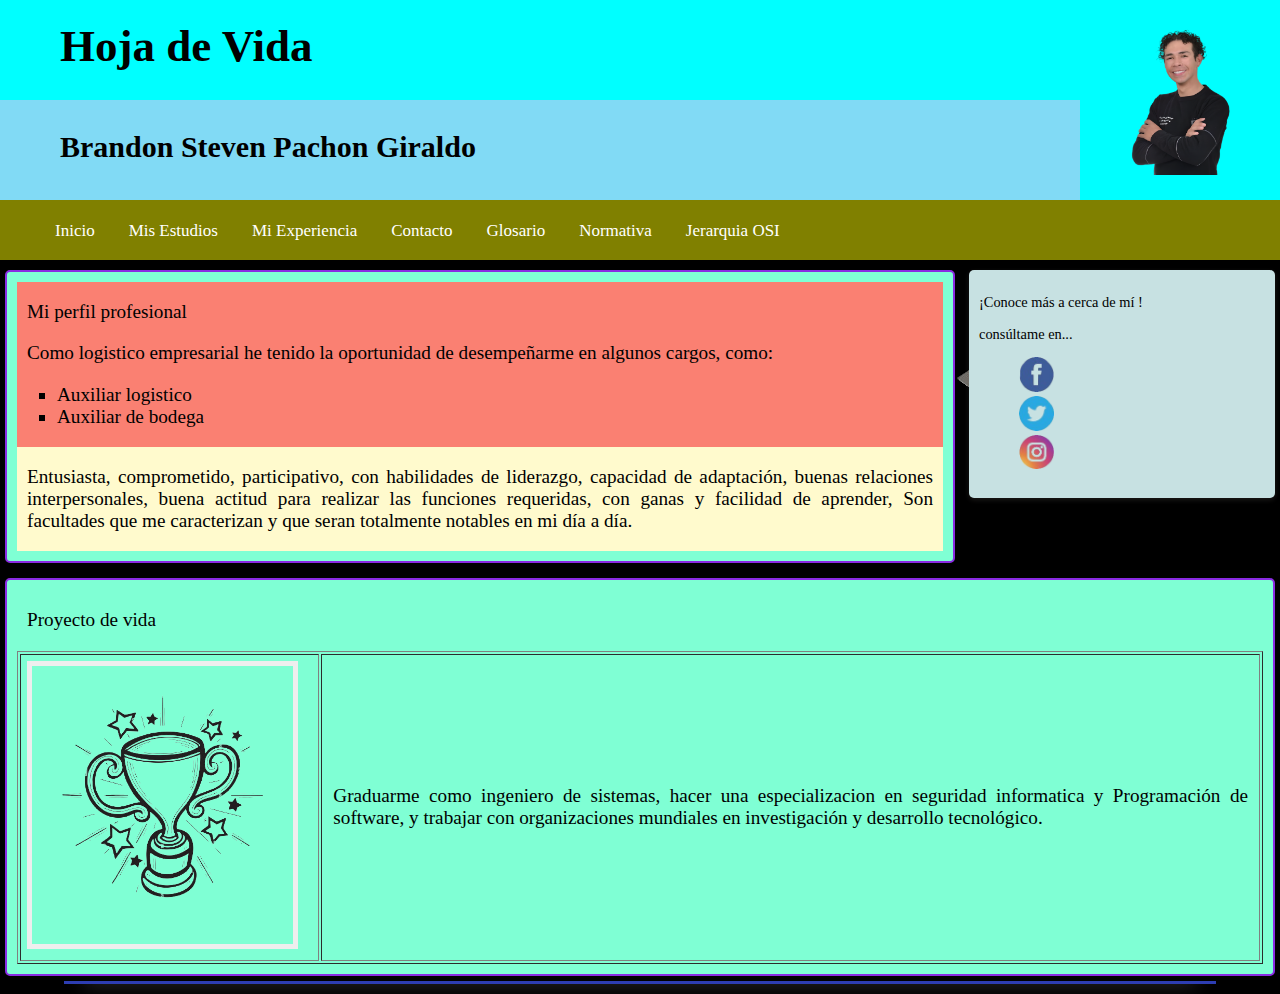
<file: index.html>
<!--   Parámetros de configuración de la página web  HTML -->
<!DOCTYPE html>
<html lang="es">
	<head>
	   <title>Mi hoja de vida</title>		
	   <PageMap>   
    		<DataObject type="thumbnail">
      		<Attribute name="src" value="imagenes/zyro-image.png"/>		
      		<Attribute name="width" value="100"/>
      		<Attribute name="height" value="100"/>
    		</DataObject>
  	 </PageMap>	
	   <meta name="description" content="Hoja de vida de Brandon Steven Pachon Giraldo; tecnico en logistica empresarial" />
	   <meta charset="utf-8">
	   <link rel="icon" href="imagenes/pulpo_logo_sinfondo.png" type="image/png" sizes="20x20">
	   <link rel="stylesheet" type="text/css" href="css/style.css">
	</head>

  <!--  Aquí inicia la definición de la Estructura general o CUERPO de la página WEB -->
	<body>
	  <header>
        <figure id="foto_hv">
        <img src="imagenes/zyro-image.png"
        alt="Foto HV"
        title="Foto Brandon" height="150">
        </figure>

		<div id="titulo"> <!-- sector para el título HV -->
			<p>Hoja de Vida</p>
		</div>

		<div id="subtitulo"> <!-- sector para el subtítulo HV -->
			<p>Brandon Steven Pachon Giraldo</p>
		</div>

	  </header>
	  <nav> <!-- Aquí empieza la definición del menú de navegación -->
		<ul>
			<li><a id="inicio"; href="index.html">Inicio</a></li>
			<li><a href="misestudios.html">Mis Estudios</a></li>
			<li><a href="miexperiencia.html">Mi Experiencia</a></li>
			<li><a id="contacto"; href="contacto.html">Contacto</a></li>
      <li><a href="index_1.html">Glosario</a></li>
      <li><a href="tabla HTML1.2.htm">Normativa</a></li>
      <li><a href="index_jerarquia.html">Jerarquia OSI</a></li>
		</ul>
	  </nav>
    <!-- Aquí inicia el código que estructura el CUERPO PRINCIPAL este MODULO del sistema -->

    <main>    <!-- definimos los contenidos agrupados en la etiqueta <main> -->
                   
      <section id="section_perfil"> <!-- definimos secciones de contenidos (LADO IZQUIERDO) -->
        <article id="article1"><p id="Tit_Articulo">Mi perfil profesional</p>
          <p>Como logistico empresarial he tenido la oportunidad de desempeñarme en algunos cargos, como:</p>    		
          <ul>
            <li>Auxiliar logistico</li>
            <li>Auxiliar de bodega</li>       	
          </ul>		
        </article>              
        <article id="article2">
          <p>Entusiasta, comprometido, participativo, con habilidades de liderazgo, capacidad de adaptación, buenas relaciones interpersonales, buena actitud para realizar las funciones requeridas, con ganas y facilidad de aprender, Son facultades que me caracterizan y que seran totalmente notables en mi día a día.</p>
        </article>
      </section>  <!-- Aquí termina la 1a. sección de contenidos (2 artículos) -->
        
      <aside>      <!-- definimos el bloque del LADO DERECHO -->
        <!-- Aquí mostramos el menú de redes sociales. Se incluyen los íconos y links cada red -->
        <img src="imagenes/arrow-sinfondo.png" alt="" id="arrow">
        <p>¡Conoce más a cerca de mí !</p>
        <p>consúltame en... </p>          
        <ul>
          <li><a href="http://www.facebook.com"> 
            <img src="imagenes/facebook_sinfondo.png" alt="ícono Facebook" title="mi perfil en Facebook"></a></li>

          <li><a href="http://www.twitter.com"> 
            <img src="imagenes/Twitter_sinfondo.png" alt="ícono Twitter" title="mi perfil en Twitter"></a></li>

          <li><a href="http://www.instagram.com"> 
            <img src="imagenes/Instagram_sinfondo.png" alt="ícono instagram" title="mi perfil en instagram"></a></li>  
        </ul>      	
      </aside> <!-- Aquí terminan los comonentes del sector lateral -->

      <section id="section_mi_proyecto"> <!-- Aquí definimos la segunda sección de contenidos -->
        <article>
          <p>Proyecto de vida</p>
          <table border="1">
            <tr>
              <td>				
                <img id="ImgMiProyecto1" src="imagenes/ganador-sinfondo.png" alt="miProyecto.jpg" title="Mi Proyecto">
                <br>
              </td>
              <td><p>Graduarme como ingeniero de sistemas, hacer una especializacion en seguridad informatica y Programación de software, y trabajar con organizaciones mundiales en investigación y desarrollo tecnológico.</p>
              </td>
            </tr>
          </table>
        </article>
      </section>

	  </main>  <!-- Aquí termina la definición del cuerpo principal del módulo funcional -->

 
      <footer>   <!-- Aquí empieza la definición del pie de página -->
	    <hr id="lineaFooter">
	  </footer>

	</body>
</html>
</file>
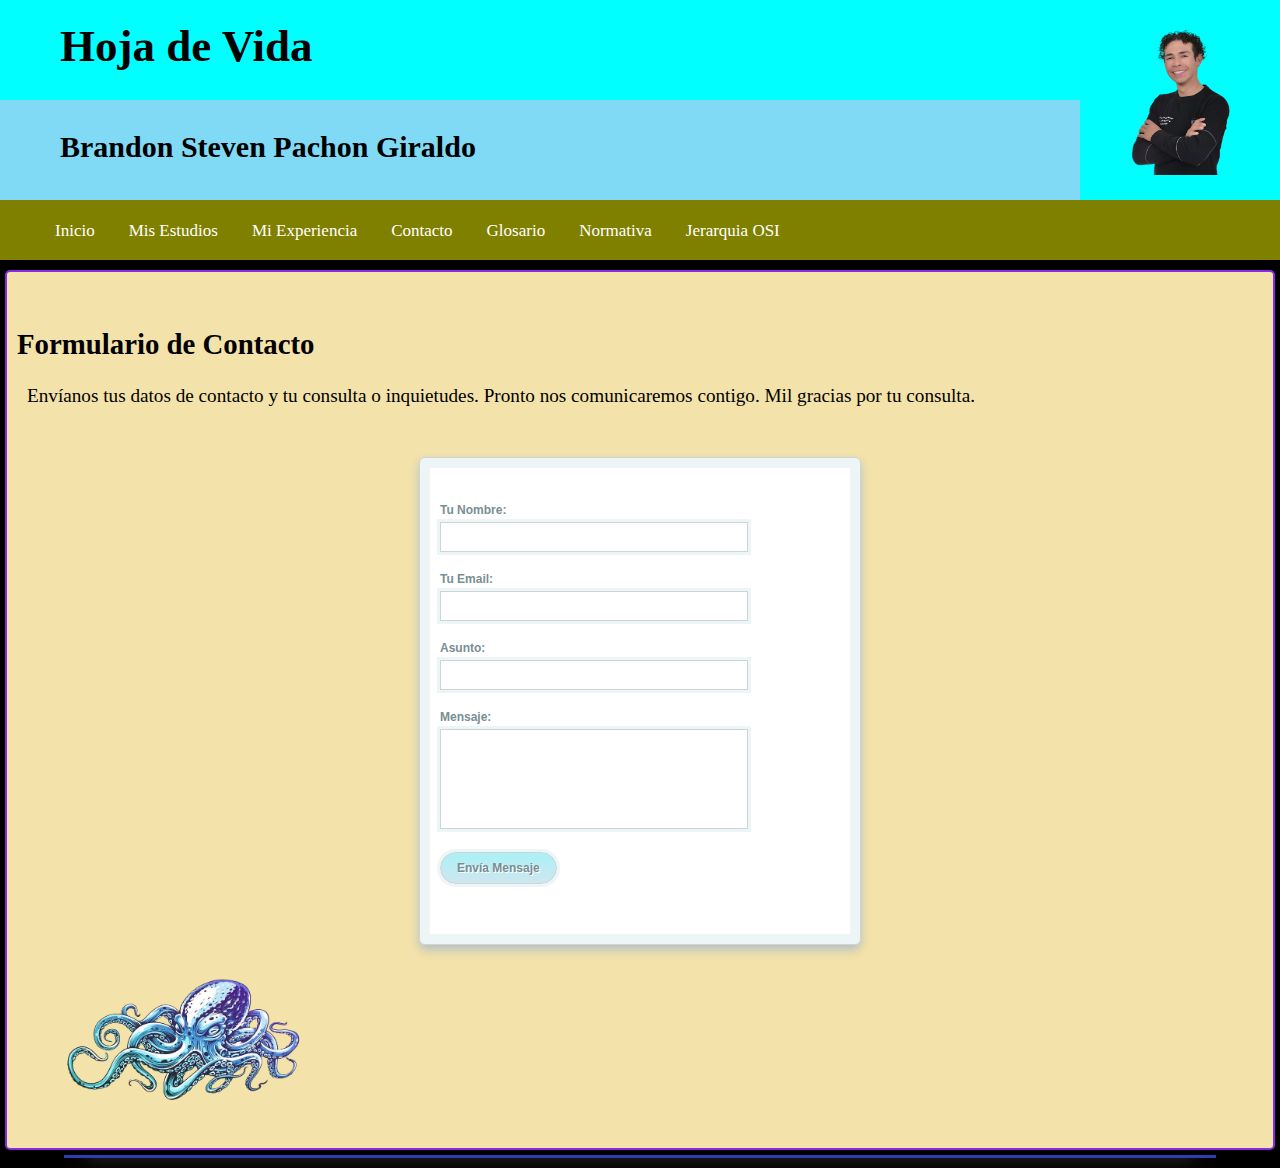
<file: contacto.html>
<!--   Parámetros de configuración de la página web  HTML -->
<!DOCTYPE html>
<html lang="es">
	<head>
	   <title>Mi hoja de vida</title>		
	   <PageMap>   
    		<DataObject type="thumbnail">
      		<Attribute name="src" value="imagenes/zyro-image.png"/>		
      		<Attribute name="width" value="100"/>
      		<Attribute name="height" value="100"/>
    		</DataObject>
  	 </PageMap>	
	   <meta name="description" content="Hoja de vida de Brandon Steven Pachon Giraldo; tecnico en logistica empresarial" />
	   <meta charset="utf-8">
	   <link rel="icon" href="imagenes/pulpo_logo_sinfondo.png" type="image/png" sizes="20x20">
	   <link rel="stylesheet" type="text/css" href="css/style.css">
	</head>

  <!--  Aquí inicia la definición de la Estructura general o CUERPO de la página WEB -->
	<body>
	  <header>
        <figure id="foto_hv">
        <img src="imagenes/zyro-image.png"
        alt="Foto HV"
        title="Foto Brandon" height="150">
        </figure>

		<div id="titulo"> <!-- sector para el título HV -->
			<p>Hoja de Vida</p>
		</div>

		<div id="subtitulo"> <!-- sector para el subtítulo HV -->
			<p>Brandon Steven Pachon Giraldo</p>
		</div>

	  </header>
	  <nav> <!-- Aquí empieza la definición del menú de navegación -->
		<ul>
			<li><a id="inicio"; href="index.html">Inicio</a></li>
			<li><a href="misestudios.html">Mis Estudios</a></li>
			<li><a href="miexperiencia.html">Mi Experiencia</a></li>
			<li><a id="contacto"; href="contacto.html">Contacto</a></li>
      <li><a href="index_1.html">Glosario</a></li>
      <li><a href="tabla HTML1.2.htm">Normativa</a></li>
      <li><a href="index_jerarquia.html">Jerarquia OSI</a></li>
		</ul>
	  </nav>
    <!-- Aquí inicia el código que estructura el CUERPO PRINCIPAL este MODULO del sistema -->

    <main>   <!-- definimos los contenidos agrupados en la etiqueta <main> -->

      <section id="section_contacto"> 
        <br><h2>Formulario de Contacto</h2>
        <!-- iniciamos definición del formulario con las celdas para ingreso de datos -->
        <p>Envíanos tus datos de contacto y tu consulta o inquietudes. Pronto nos comunicaremos contigo. Mil gracias por tu consulta.</p> 

        <form id='formulario_contacto' class='contacto'>
          <div><label>Tu Nombre:</label>
              <input type='text' value=''></div>
          <div><label>Tu Email:</label>
              <input type='text' value=''></div>
          <div><label>Asunto:</label>
              <input type='text' value=''></div>
          <div><label>Mensaje:</label>
              <textarea rows='6'></textarea></div>
          <div><input type='submit' value='Envía Mensaje'></div>
        </form>

        <figure>
          <img src="imagenes/pulpo_logo_sinfondo.png"  alt="i don´t know speak english"  title="We will wait for you" height="150">
	    </figure>        

      </section>

    </main> <!--   Aquí termina la definición del cuerpo principal del módulo funcional -->

 
      <footer>   <!-- Aquí empieza la definición del pie de página -->
        <hr id="lineaFooter">
      </footer>

    </main>  <!-- Aquí termina la definición del cuerpo principal del módulo funcional-->

	</body>
</html>
</file>
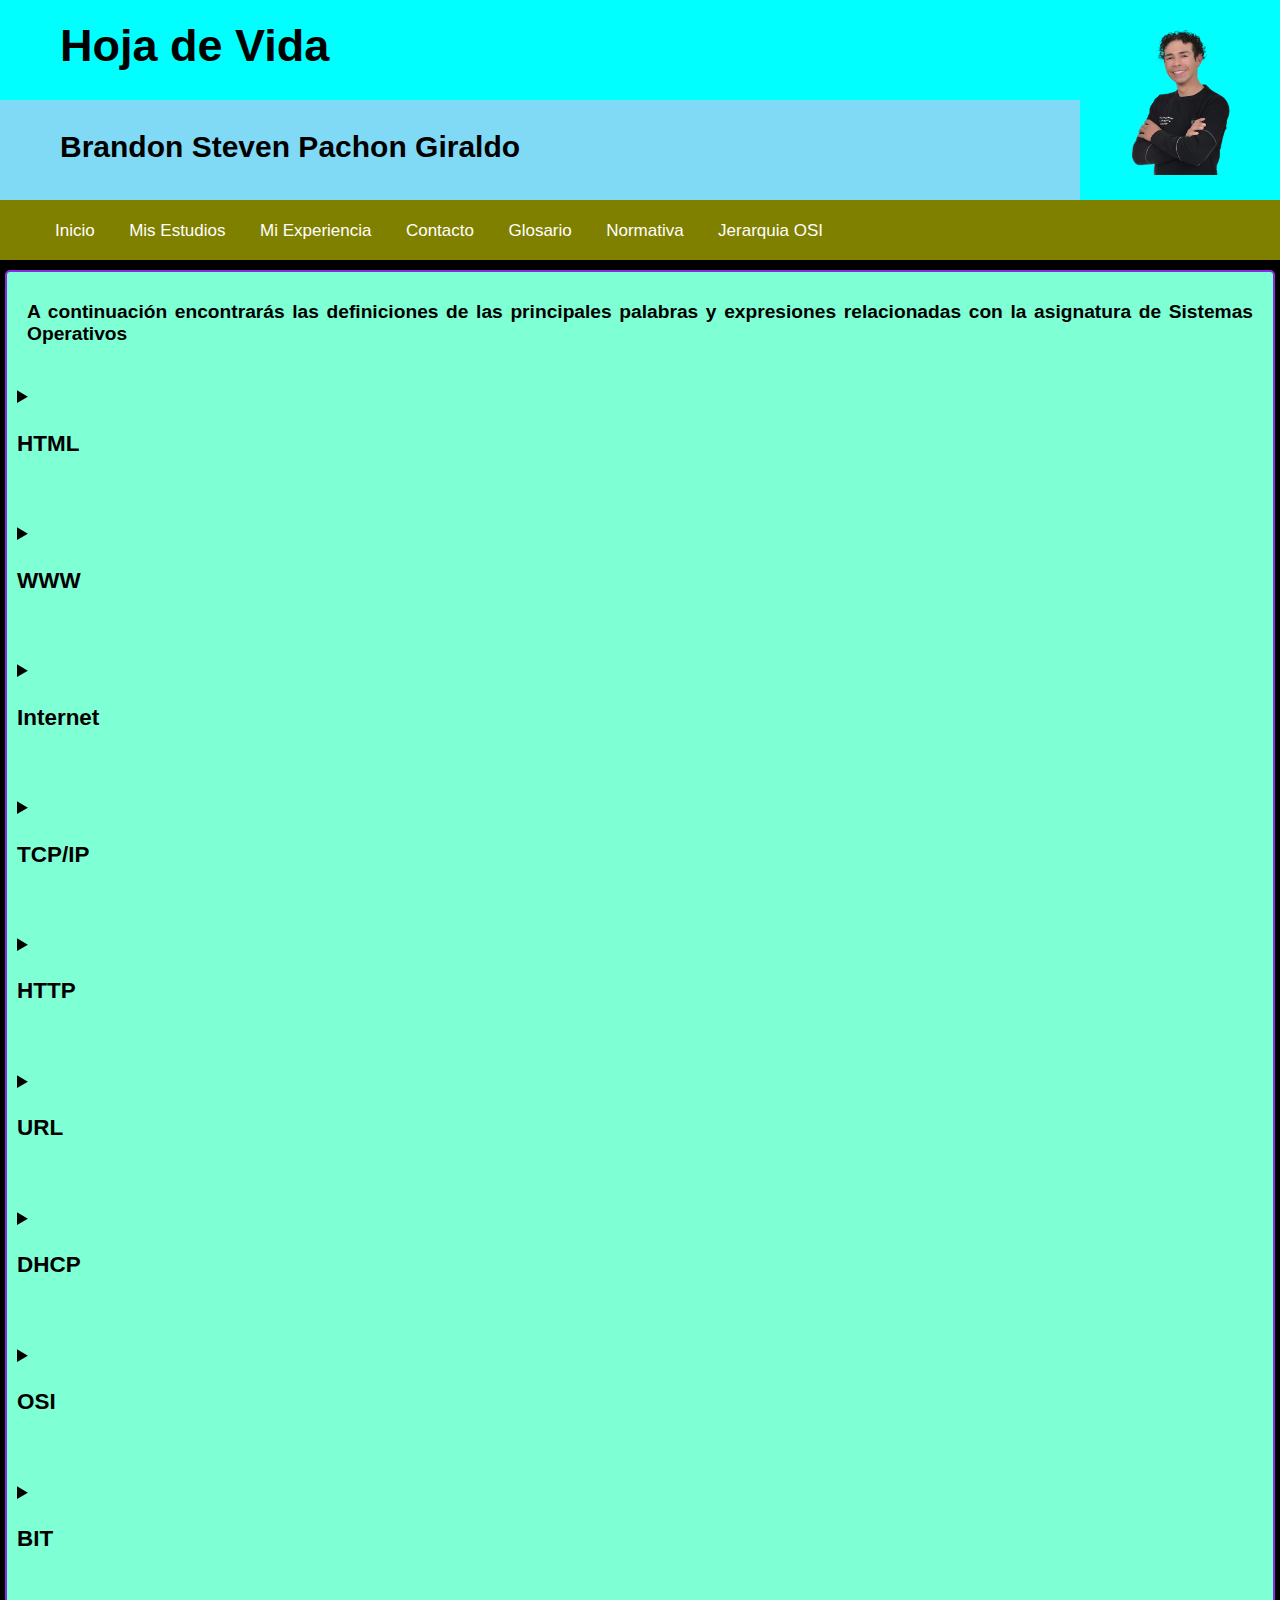
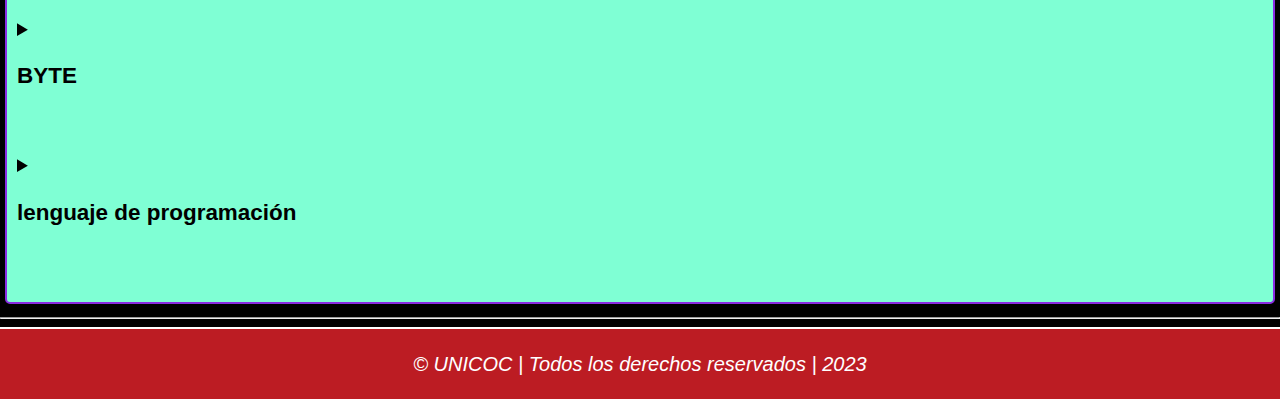
<file: index_1.html>
<!--   Parámetros de configuración de la página web  HTML -->
<!DOCTYPE html>
<html lang="es">
	<head>
	   <title>Mi hoja de vida</title>		
	   <PageMap>   
    		<DataObject type="thumbnail">
      		<Attribute name="src" value="imagenes/zyro-image.png"/>		
      		<Attribute name="width" value="100"/>
      		<Attribute name="height" value="100"/>
    		</DataObject>
  	 </PageMap>	
	   <meta name="description" content="Hoja de vida de Brandon Steven Pachon Giraldo; tecnico en logistica empresarial" />
	   <meta charset="utf-8">
	   <link rel="icon" href="imagenes/pulpo_logo_sinfondo.png" type="image/png" sizes="20x20">
	   <link rel="stylesheet" type="text/css" href="css/style.css">
	</head>

  <!--  Aquí inicia la definición de la Estructura general o CUERPO de la página WEB -->
	<body>
	  <header>
        <figure id="foto_hv">
        <img src="imagenes/zyro-image.png"
        alt="Foto HV"
        title="Foto Brandon" height="150">
        </figure>

		<div id="titulo"> <!-- sector para el título HV -->
			<p>Hoja de Vida</p>
		</div>

		<div id="subtitulo"> <!-- sector para el subtítulo HV -->
			<p>Brandon Steven Pachon Giraldo</p>
		</div>

	  </header>
	  <nav> <!-- Aquí empieza la definición del menú de navegación -->
		<ul>
			<li><a id="inicio"; href="index.html">Inicio</a></li>
			<li><a href="misestudios.html">Mis Estudios</a></li>
			<li><a href="miexperiencia.html">Mi Experiencia</a></li>
			<li><a id="contacto"; href="contacto.html">Contacto</a></li>
               <li><a href="index_1.html">Glosario</a></li>
               <li><a href="tabla HTML1.2.htm">Normativa</a></li>
               <li><a href="index_jerarquia.html">Jerarquia OSI</a></li>
		</ul>
	  </nav>
<head>
  <link rel="stylesheet" href="css/estilos.css">
</head>

<body bgcolor="#33FFFF">

<main>
     <section>
        <p><b>A continuación encontrarás las definiciones de las principales palabras y expresiones relacionadas con la asignatura de Sistemas Operativos</b></p>
        <br>
        <details>
            <summary>
                 <h3>HTML</h3>
            </summary>
            <article>
 
                 <p>HyperText Markup Language (lenguaje de marcado de hipertexto), hace referencia al lenguaje de marcado para la elaboración de páginas web. Es un estándar que sirve de referencia del software que conecta con la elaboración de páginas web en sus diferentes versiones, define una estructura básica y un código (denominado código HTML) para la definición de contenido de una página web, como texto, imágenes, videos, juegos, entre otros.</p> 
    
            </article>
        </details>
        <br><br>

        <details>
            <summary>
               <h3>WWW</h3>
          </summary>
            <article>
 
                 <p>World Wide Web (red informática mundial) es un sistema que funciona a través de internet, por el cual se pueden transmitir diversos tipos de datos a través del Protocolo de Transferencia de Hipertextos o HTTP, que son los enlaces de la página web.</p> 

            </article>
        </details>     
   
        <br><br>
        <details>
            <summary>
               <h3>Internet</h3>
            </summary>
            <article>
 
                 <p>es un conjunto descentralizado de redes de comunicaciones interconectadas, que utilizan la familia de protocolos TCP/IP, lo cual garantiza que las redes físicas heterogéneas que la componen constituyen una red lógica única de alcance mundial. Sus orígenes se remontan a 1969, cuando se estableció la primera conexión de computadoras, conocida como ARPANET, entre tres universidades en California</p> 
    
            </article>
        </details>           
        <br><br>

        <details>
            <summary>
               <h3>TCP/IP</h3>
            </summary>
            <article>
 
                 <pLa familia de protocolos de internet o pila de protocolos de Internet es un conjunto constituido por los protocolos de red clave que componen la arquitectura de internet y que permiten la comunicación efectiva y la transmisión de datos entre computadoras.</p> 
    
            </article>
        </details>        
        <br><br>

        <details>
            <summary>
               <h3>HTTP</h3>
            </summary>
            <article>
 
                 <p>(Hypertext Transfer Protocol) es el protocolo de comunicación que permite las transferencias de información a través de archivos (XML, HTML…) en la World Wide Web.</p> 
    
            </article>
        </details>           
        <br><br>

        <details>
          <summary>
               <h3>URL</h3>
          </summary>
          <article>

               <p>(Uniform Resource Locator) es un identificador de recursos uniforme (Uniform Resource Identifier, URI) cuyos recursos referidos pueden cambiar, esto es, la dirección puede apuntar a recursos variables en el tiempo. Están formados por una secuencia de caracteres de acuerdo con un formato modélico y estándar que designa recursos en una red como, por ejemplo, Internet.</p>

          </article>
        </details>
        <br><br>

        <details>
          <summary>
               <h3>DHCP</h3>
          </summary>
          <article>

               <p>(Dynamic Host Configuration Protocol), desarrollado a partir de 1985 como extensión de BOOTP, es un protocolo de red de tipo cliente/servidor mediante el cual un servidor DHCP asigna dinámicamente una dirección IP y otros parámetros de configuración de red a cada dispositivo en una red para que puedan comunicarse con otras redes IP. Este servidor posee una lista de direcciones IP dinámicas y las va asignando a los clientes conforme estas van quedando libres, sabiendo en todo momento quién ha estado en posesión de esa IP, cuánto tiempo la ha tenido y a quién se la ha asignado después. Así los clientes de una red IP pueden conseguir sus parámetros de configuración automáticamente.</p>

          </article>
        </details>
        <br><br>

        <details>
          <summary>
               <h3>OSI</h3>
          </summary>
          <article>

               <p>(Open Systems Interconnection),  es un modelo conceptual creado por la Organización Internacional para la Estandarización, el cual permite que diversos sistemas de comunicación se conecten usando protocolos estándar. En otras palabras, el OSI proporciona un estándar para que distintos sistemas de equipos puedan comunicarse entre sí.</p>

          </article>
        </details>
        <br><br>

        <details>
          <summary>
               <h3>BIT</h3>
          </summary>
          <article>

               <p>el bit corresponde a un dígito del sistema de numeración binario y representa la unidad mínima de información. El término es un acrónimo de binary digit (dígito binario; en menor medida llamado bitio). La capacidad de almacenamiento de una memoria digital también se mide en bits, pues esta palabra tiene varias acepciones.</p>

          </article>
        </details>
        <br><br>


        <details>
          <summary>
               <h3>BYTE</h3>
          </summary>
          <article>

               <p> es la unidad de información de base utilizada en computación y en telecomunicaciones, y está compuesta por un conjunto ordenado de ocho bits. La unidad byte no tiene símbolo establecido internacionalmente, aunque en países anglosajones es frecuente representarlo como B, mientras que en los países francófonos con frecuencia se utiliza o (de octeto).</p>

          </article>
        </details>
        <br><br>


        <details>
          <summary>
               <h3>lenguaje de programación</h3>
          </summary>
          <article>

               <p>proporciona a una persona, en este caso el programador, la capacidad y habilidad de escribir (o programar) una serie de instrucciones o secuencias de órdenes en forma de algoritmos con el fin de controlar el comportamiento físico o lógico de un sistema informático, para que de esa manera se puedan obtener diversas clases de datos o ejecutar determinadas tareas. A todo este conjunto de órdenes escritas mediante un lenguaje de programación se le denomina programa informático</p>

          </article>
        </details>
        <br><br>



     </section>    
     <hr>
</main>

<footer>
   <div class="footer-text">
	<p>&copy; UNICOC  | Todos los derechos reservados | 2023 </p>
   </div>

</footer>


</body>
</html>
</file>
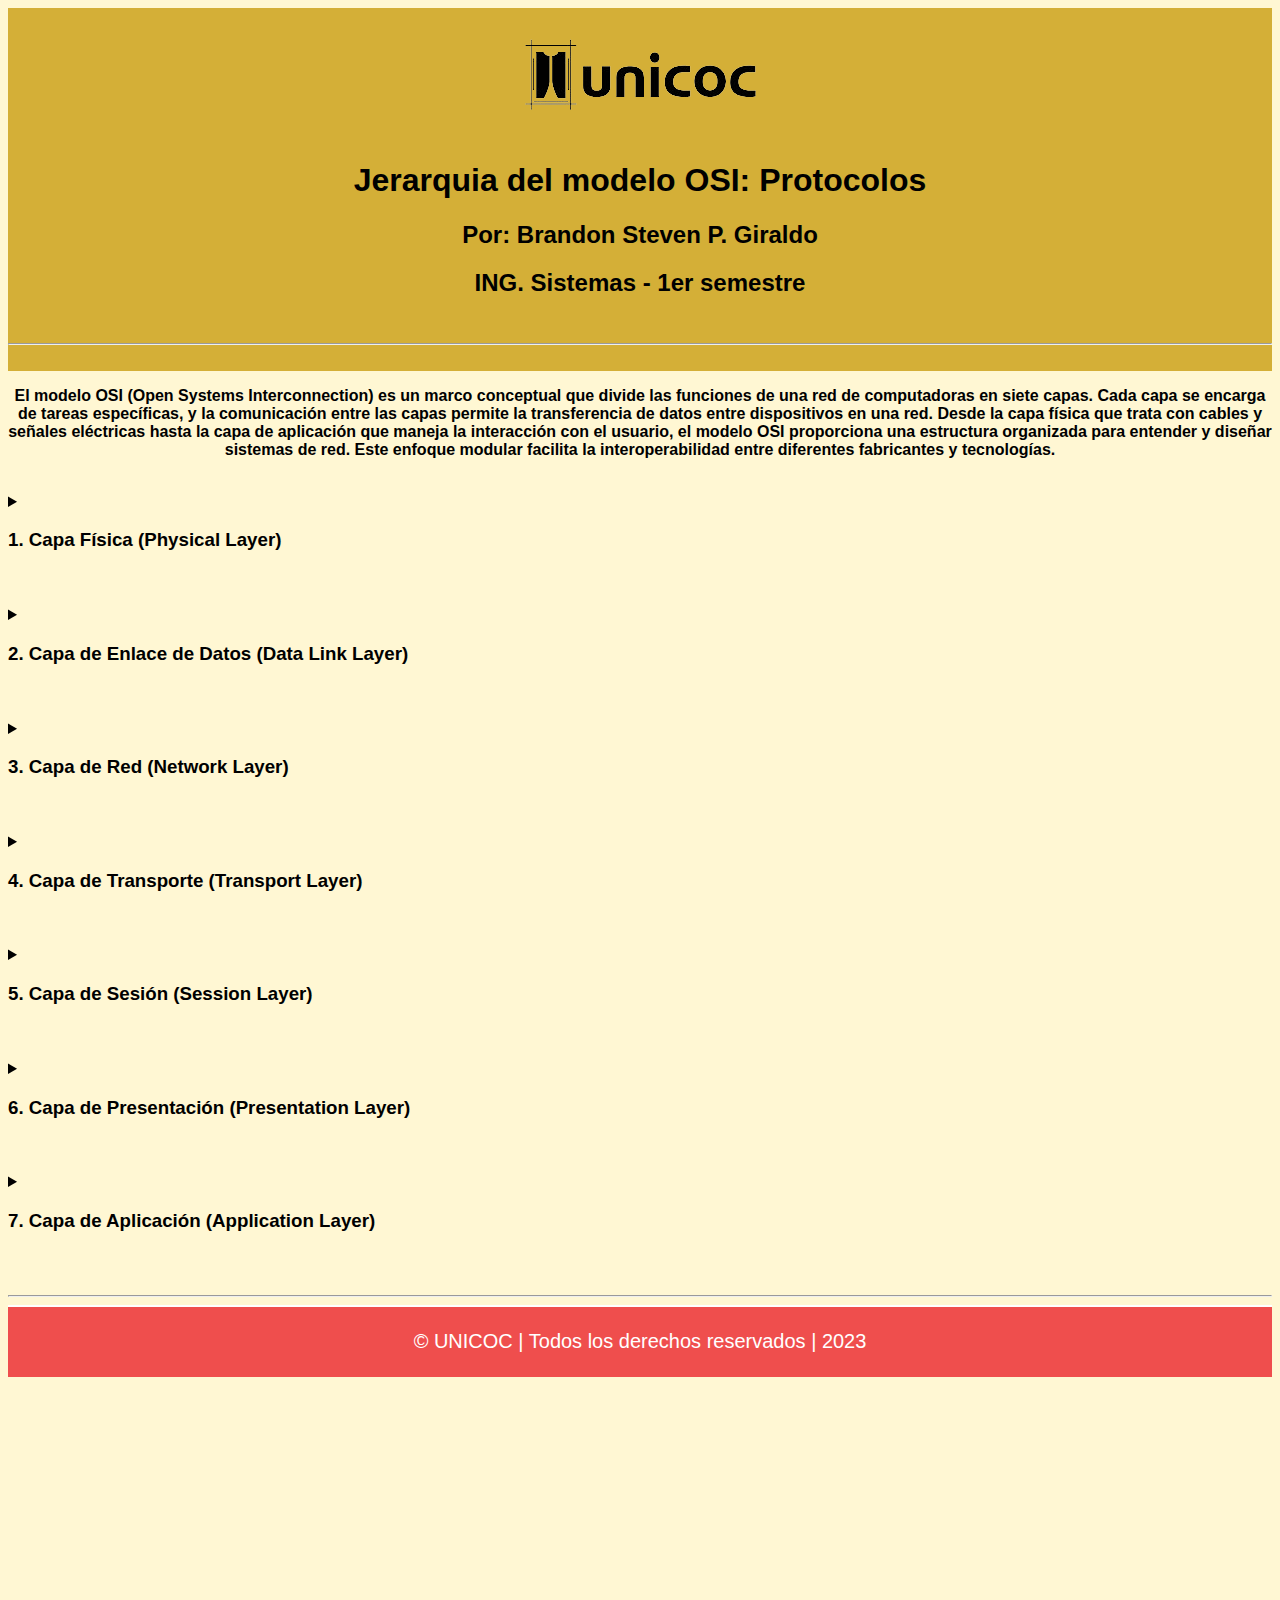
<file: index_jerarquia.html>
<!----- Inciamos nuestro primer cógigo HTML de nuestro grlosario personal, con una actividad muy interesante  -->
<html lang="es">
<head>
  <meta name="viewport" content="width=device-width, initial-scale=1.0"> 

  <meta content="text/html; charset=utf-8" http-equiv="content-type">
  <meta name="description" content="Pagina WEB de mi glosario personal, correspondiente a la asignatura de Sistemas Operativos, ingeniería de sistemas, UNICOC">

  <meta name="keywords" content="jerarquia, modelo OSI, Unicoc">
  <title>jerarquia del modelo OSI: Protocolos</title>

  <link rel="stylesheet" href="css/estile.css">
</head>

<body>


<header>
     
     <center>
      <img src="imagenes/LOGO_UNICOC1.png">    
      <h1>Jerarquia del modelo OSI: Protocolos</h1>
      <h2>Por: Brandon Steven P. Giraldo </h2> 
      <h2>ING. Sistemas - 1er semestre</h2>
      <br><hr><br>
     </center>
     <style>
          body {background-color: #FFF7D3;}

          header {background-color: #D4AF37 ;}

     </style>

</header>

<main>
     
     <section>
        <CENTER><p><b>El modelo OSI (Open Systems Interconnection) es un marco conceptual que divide las funciones de una red de computadoras en siete capas. Cada capa se encarga de tareas específicas, y la comunicación entre las capas permite la transferencia de datos entre dispositivos en una red. Desde la capa física que trata con cables y señales eléctricas hasta la capa de aplicación que maneja la interacción con el usuario, el modelo OSI proporciona una estructura organizada para entender y diseñar sistemas de red. Este enfoque modular facilita la interoperabilidad entre diferentes fabricantes y tecnologías.</b></p></CENTER>
        <br>
        <details>
               <summary>
               <h3><b>1. Capa Física (Physical Layer)</b></h3>
            </summary>
            <article>
 
                 <p>Se encarga de la transmisión física de bits a través de medios de comunicación como cables, señales eléctricas o inalámbricas. Define las características eléctricas, mecánicas y funcionales de los dispositivos de red.</p> 
                 <blockquote>
                    <details>
                       <summary>
                          <h4><b>Ethernet</b></h4>
                       </summary>
                       <article>
            
                           <blockquote><p>El protocolo Ethernet es un conjunto de reglas y estándares que define cómo se transmiten los datos en una red de área local (LAN).</p></blockquote> 
               
                       </article>
                   </details>
                  </blockquote>
                 
                 <blockquote>
                    <details>
                       <summary>
                          <h4><b>USB</b></h4>
                       </summary>
                       <article>
            
                           <blockquote><p>USB significa Universal Serial Bus. Es una interfaz de conexión estándar que permite la conexión y comunicación de dispositivos con una computadora u otros dispositivos electrónicos.</p></blockquote> 
               
                       </article>
                   </details>
                  </blockquote>


                 <blockquote>
                 <details>
                    <summary>
                       <h4><b>BLUETOOTH</b></h4>
                    </summary>
                    <article>
         
                        <blockquote><p>Bluetooth es una tecnología inalámbrica que permite la transferencia de datos entre dispositivos electrónicos a corta distancia. Se utiliza comúnmente para conectar dispositivos como teléfonos móviles, auriculares, altavoces y teclados de forma inalámbrica.</p></blockquote> 
            
                    </article>
                </details>
               </blockquote>
                <br><br>
            </article>
        </details>
        <br><br>

        <details>
            <summary>
               <h3><b>2. Capa de Enlace de Datos (Data Link Layer)</b></h3>
          </summary>
            <article>
 
                 <p>Proporciona la transferencia fiable de datos entre nodos directamente conectados. Se encarga de la detección y corrección de errores en la capa física y controla el acceso al medio.</p>
                 <blockquote>
                    <details>
                       <summary>
                          <h4><b>Ethernet</b></h4>
                       </summary>
                       <article>
            
                           <blockquote><p>El protocolo Ethernet es un conjunto de reglas y estándares que define cómo se transmiten los datos en una red de área local (LAN).</p></blockquote> 
               
                       </article>
                   </details>
                  </blockquote> 

                  <blockquote>
                    <details>
                       <summary>
                          <h4><b>PPP</b></h4>
                       </summary>
                       <article>
            
                           <blockquote><p>(Point-to-Point Protocol) es un protocolo de red utilizado para establecer una conexión de red punto a punto. Se utiliza comúnmente en conexiones de acceso remoto, como la conexión a Internet a través de módems. PPP proporciona autenticación, compresión y encriptación de datos para una comunicación segura y confiable.</p></blockquote> 
               
                       </article>
                   </details>
                  </blockquote>

                  <blockquote>
                    <details>
                       <summary>
                          <h4><b>HDLC</b></h4>
                       </summary>
                       <article>
            
                           <blockquote><p>(High-Level Data Link Control) es un protocolo de enlace de datos de nivel superior utilizado para la transmisión confiable de datos entre dispositivos en una red. HDLC se utiliza comúnmente en conexiones de red de área amplia (WAN) y proporciona funciones como detección y corrección de errores, control de flujo y sincronización de datos.</p></blockquote> 
               
                       </article>
                   </details>
                  </blockquote>

            </article>
        </details>     
   
        <br><br>
        <details>
            <summary>
               <h3><b>3. Capa de Red (Network Layer)</b></h3>
            </summary>
            <article>
 
                 <p>Se ocupa del enrutamiento de datos a través de la red. Determina la mejor ruta para enviar datos desde el origen hasta el destino, independientemente de la topología física de la red.</p> 
                 
                 <blockquote>
                    <details>
                       <summary>
                          <h4><b>IPV4</b></h4>
                       </summary>
                       <article>
            
                           <blockquote><p>(Internet Protocol version 4) es la cuarta versión del Protocolo de Internet. Es el protocolo de red más utilizado en Internet y se utiliza para asignar direcciones IP a dispositivos en una red. IPv4 utiliza direcciones IP de 32 bits, lo que permite un total de aproximadamente 4.3 millones de direcciones unicas.</p></blockquote> 
               
                       </article>
                   </details>
                  </blockquote>
                  
                  <blockquote>
                    <details>
                       <summary>
                          <h4><b>IPV6</b></h4>
                       </summary>
                       <article>
            
                           <blockquote><p>(Internet Protocol version 6) es la sexta versión del Protocolo de Internet. Fue desarrollado para reemplazar a IPv4 debido a la escasez de direcciones IP disponibles en este último. IPv6 utiliza direcciones IP de 128 bits, lo que proporciona un espacio de direcciones mucho más grande en comparación con IPv4.</p></blockquote> 
               
                       </article>
                   </details>
                  </blockquote>

                  <blockquote>
                    <details>
                       <summary>
                          <h4><b>ICPM</b></h4>
                       </summary>
                       <article>
            
                           <blockquote><p>(Internet Control Message Protocol) es un protocolo de control y diagnóstico utilizado en redes IP. ICMP se utiliza para enviar mensajes de error, notificaciones y solicitudes de prueba entre dispositivos en una red. Por ejemplo, se utiliza para enviar mensajes de "ping" para verificar la conectividad entre dos dispositivos.</p></blockquote> 
               
                       </article>
                   </details>
                  </blockquote>

                  <blockquote>
                    <details>
                       <summary>
                          <h4><b>DHCP</b></h4>
                       </summary>
                       <article>
            
                           <blockquote><p>(Dynamic Host Configuration Protocol) es un protocolo de red utilizado para asignar automáticamente direcciones IP y otros parámetros de configuración a dispositivos en una red. DHCP permite que los dispositivos obtengan una dirección IP única cada vez que se conectan a la red, evitando conflictos de direcciones IP.</p></blockquote> 
               
                       </article>
                   </details>
                  </blockquote>

            </article>
        </details>           
        <br><br>

        <details>
            <summary>
               <h3><b>4. Capa de Transporte (Transport Layer)</b></h3>
            </summary>
            <article>
 
                 <p>Ofrece servicios de transporte de extremo a extremo para la transferencia de datos entre aplicaciones. Se encarga del control de flujo, la segmentación y el reensamblaje de datos, y la corrección de errores.</p>
                 <blockquote>
                    <details>
                       <summary>
                          <h4><b>TCP</b></h4>
                       </summary>
                       <article>
            
                           <blockquote><p>(Transmission Control Protocol) es un protocolo de transporte utilizado en redes de computadoras. Proporciona una comunicación confiable y orientada a la conexión entre dispositivos en una red. TCP divide los datos en paquetes y los envía de manera secuencial, asegurándose de que lleguen correctamente y en el orden correcto.</p></blockquote> 
               
                       </article>
                   </details>
                  </blockquote>

                  <blockquote>
                    <details>
                       <summary>
                          <h4><b>UDP</b></h4>
                       </summary>
                       <article>
            
                           <blockquote><p>(User Datagram Protocol) es un protocolo de transporte utilizado en redes de computadoras. A diferencia de TCP, UDP es un protocolo de conexión no confiable y orientado a datagramas. Esto significa que no se garantiza la entrega de paquetes ni el orden en que llegan. UDP se utiliza para aplicaciones que requieren una comunicación rápida y eficiente, como transmisiones en tiempo real, juegos en línea y servicios de transmisión de video.</p></blockquote> 
               
                       </article>
                   </details>
                  </blockquote>

                  <blockquote>
                    <details>
                       <summary>
                          <h4><b>SCTP</b></h4>
                       </summary>
                       <article>
            
                           <blockquote><p>(Stream Control Transmission Protocol) es un protocolo de transporte utilizado en redes de computadoras. A diferencia de TCP y UDP, SCTP está diseñado para proporcionar una comunicación confiable, ordenada y orientada a la conexión. SCTP ofrece características como la entrega confiable de mensajes, el control de congestión y la detección de errores.</p></blockquote> 
               
                       </article>
                   </details>
                  </blockquote>
               
            </article>
        </details>        
        <br><br>

        <details>
            <summary>
               <h3><b>5. Capa de Sesión (Session Layer)</b></h3>
            </summary>
            <article>
 
                 <p>Establece, mantiene y termina las sesiones de comunicación entre aplicaciones. Controla el diálogo y sincronización entre los dispositivos.</p>
                 <blockquote>
                    <details>
                       <summary>
                          <h4><b>NetBIOS</b></h4>
                       </summary>
                       <article>
            
                           <blockquote><p>(Network Basic Input/Output System) es un conjunto de protocolos de red utilizado en sistemas operativos Windows para permitir la comunicación entre dispositivos en una red local. NetBIOS proporciona servicios como resolución de nombres, compartición de archivos e impresión, y descubrimiento de recursos en la red.</p></blockquote> 
               
                       </article>
                   </details>
                  </blockquote>
                  
                  <blockquote>
                    <details>
                       <summary>
                          <h4><b>RCP</b></h4>
                       </summary>
                       <article>
            
                           <blockquote><p>RCP puede referirse a dos conceptos diferentes:

                              1. RCP (Remote Copy Protocol) es un protocolo utilizado para copiar archivos de forma remota entre computadoras en una red. RCP es similar al comando "cp" en sistemas Unix y Linux, pero permite la copia de archivos entre sistemas diferentes.
                              
                              2. RCP (Remote Procedure Call) es un mecanismo utilizado en la programación distribuida para permitir que un programa en una computadora llame a un procedimiento o función en otra computadora de forma transparente. RCP permite la comunicación entre procesos en diferentes sistemas, como si estuvieran ejecutándose localmente.</p></blockquote> 
               
                       </article>
                   </details>
                  </blockquote>

                  <blockquote>
                    <details>
                       <summary>
                          <h4><b>PPTP</b></h4>
                       </summary>
                       <article>
            
                           <blockquote><p>(Point-to-Point Tunneling Protocol) es un protocolo de red utilizado para establecer conexiones VPN (Virtual Private Network) entre dispositivos.</p></blockquote> 
               
                       </article>
                   </details>
                  </blockquote>
    
            </article>
        </details>           
        <br><br>

        <details>
          <summary>
             <h3><b>6. Capa de Presentación (Presentation Layer)</b></h3>
          </summary>
          <article>

               <p>Se encarga de la representación y la traducción de datos. Realiza funciones como la compresión, cifrado y conversión de formatos para garantizar la compatibilidad entre sistemas heterogéneos.</p>
               <blockquote>
                    <details>
                       <summary>
                          <h4><b>SSL/TLS</b></h4>
                       </summary>
                       <article>
            
                           <blockquote><p>(Secure Sockets Layer) y TLS (Transport Layer Security) son protocolos de seguridad criptográfica utilizados para establecer conexiones seguras en Internet, como HTTPS.</p></blockquote> 
               
                       </article>
                   </details>
                  </blockquote>

                  <blockquote>
                    <details>
                       <summary>
                          <h4><b>JPEG</b></h4>
                       </summary>
                       <article>
            
                           <blockquote><p>(Joint Photographic Experts Group) es un formato de compresión de imágenes ampliamente utilizado para almacenar fotografías digitales.</p></blockquote> 
               
                       </article>
                   </details>
                  </blockquote>

                  <blockquote>
                    <details>
                       <summary>
                          <h4><b>GIF</b></h4>
                       </summary>
                       <article>
            
                           <blockquote><p>(Graphics Interchange Format) es un formato de imagen ampliamente utilizado para animaciones y gráficos en movimiento. Es compatible con la compresión sin pérdida de calidad y admite una paleta de hasta 256 colores.</p></blockquote> 
               
                       </article>
                   </details>
                  </blockquote>
  
          </article>
      </details>           
      <br><br>

      <details>
          <summary>
               <h3><b>7. Capa de Aplicación (Application Layer)</b></h3>
          </summary>
          <article>

               <p>Proporciona servicios de red directamente a las aplicaciones y actúa como interfaz entre el software de aplicación y la red. Incluye protocolos para servicios como el correo electrónico, la transferencia de archivos y la navegación web.</p>
               <blockquote>
                    <details>
                       <summary>
                          <h4><b>HTTP</b></h4>
                       </summary>
                       <article>
            
                           <blockquote><p>(Hypertext Transfer Protocol) es un protocolo de comunicación utilizado para transferir datos a través de Internet. Es el protocolo principal utilizado para la comunicación entre un cliente (navegador web) y un servidor web.</p></blockquote> 
               
                       </article>
                   </details>
                  </blockquote> 
                  
                  <blockquote>
                    <details>
                       <summary>
                          <h4><b>SMTP</b></h4>
                       </summary>
                       <article>
            
                           <blockquote><p>(Simple Mail Transfer Protocol) es un protocolo de red utilizado para el envío de correo electrónico. Es responsable de la transferencia y entrega de mensajes de correo electrónico entre servidores de correo electrónico.</p></blockquote> 
               
                       </article>
                   </details>
                  </blockquote> 
                  
                  <blockquote>
                    <details>
                       <summary>
                          <h4><b>FTP</b></h4>
                       </summary>
                       <article>
            
                           <blockquote><p> (File Transfer Protocol) es un protocolo de red utilizado para la transferencia de archivos entre un cliente y un servidor en una red. Permite la subida y descarga de archivos de manera eficiente y segura.</p></blockquote> 
               
                       </article>
                   </details>
                  </blockquote> 

                  <blockquote>
                    <details>
                       <summary>
                          <h4><b>IMAP</b></h4>
                       </summary>
                       <article>
            
                           <blockquote><p> (Internet Message Access Protocol) es un protocolo de correo electrónico que permite a los usuarios acceder y administrar sus correos electrónicos almacenados en un servidor remoto. A diferencia del protocolo POP, IMAP permite mantener los correos electrónicos en el servidor y sincronizar cambios entre dispositivos.</p></blockquote> 
               
                       </article>
                   </details>
                  </blockquote>

                  <blockquote>
                    <details>
                       <summary>
                          <h4><b>POP3</b></h4>
                       </summary>
                       <article>
            
                           <blockquote><p>POP3 (Post Office Protocol version 3) es un protocolo de correo electrónico utilizado para recuperar mensajes de correo electrónico desde un servidor remoto a un cliente de correo. A diferencia de IMAP, POP3 descarga los correos electrónicos del servidor y los almacena localmente en el dispositivo del usuario.</p></blockquote> 
               
                       </article>
                   </details>
                  </blockquote>
  
          </article>
      </details>           
      <br><br>

     </section>    
     <hr>
     
</main>

<footer>
   <div class="footer-text">
	<p>&copy; UNICOC  | Todos los derechos reservados | 2023 </p>
   </div>

</footer>


</body>
</html>
</file>
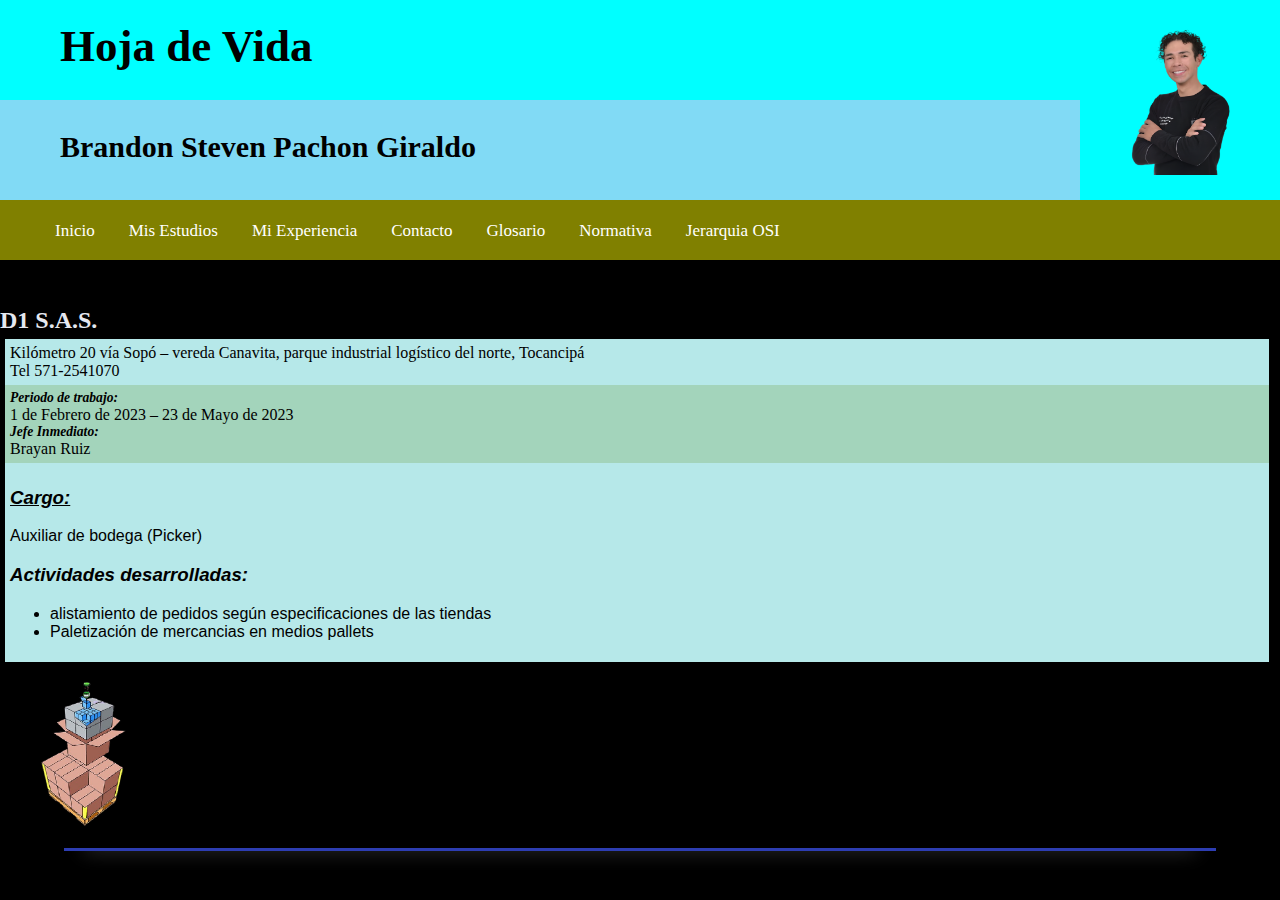
<file: miexperiencia.html>
<!--   Parámetros de configuración de la página web  HTML -->
<!DOCTYPE html>
<html lang="es">
	<head>
	   <title>Mi hoja de vida</title>		
	   <PageMap>   
    		<DataObject type="thumbnail">
      		<Attribute name="src" value="imagenes/zyro-image.png"/>		
      		<Attribute name="width" value="100"/>
      		<Attribute name="height" value="100"/>
    		</DataObject>
  	 </PageMap>	
	   <meta name="description" content="Hoja de vida de Brandon Steven Pachon Giraldo; tecnico en logistica empresarial" />
	   <meta charset="utf-8">
	   <link rel="icon" href="imagenes/pulpo_logo_sinfondo.png" type="image/png" sizes="20x20">
	   <link rel="stylesheet" type="text/css" href="css/style.css">
	</head>

  <!--  Aquí inicia la definición de la Estructura general o CUERPO de la página WEB -->
	<body>
	  <header>
        <figure id="foto_hv">
        <img src="imagenes/zyro-image.png"
        alt="Foto HV"
        title="Foto Brandon" height="150">
        </figure>

		<div id="titulo"> <!-- sector para el título HV -->
			<p>Hoja de Vida</p>
		</div>

		<div id="subtitulo"> <!-- sector para el subtítulo HV -->
			<p>Brandon Steven Pachon Giraldo</p>
		</div>

	  </header>
	  <nav> <!-- Aquí empieza la definición del menú de navegación -->
		<ul>
			<li><a id="inicio"; href="index.html">Inicio</a></li>
			<li><a href="misestudios.html">Mis Estudios</a></li>
			<li><a href="miexperiencia.html">Mi Experiencia</a></li>
			<li><a id="contacto"; href="contacto.html">Contacto</a></li>
      <li><a href="index_1.html">Glosario</a></li>
      <li><a href="tabla HTML1.2.htm">Normativa</a></li>
      <li><a href="index_jerarquia.html">Jerarquia OSI</a></li>
		</ul>
	  </nav>
    </nav>
    <!-- Aquí inicia el código que estructura el CUERPO PRINCIPAL este MODULO del sistema -->


    <main>    <!-- definimos los contenidos agrupados en la etiqueta <main> -->

	    <br><h2>Mi Experiencia Laboral</h2>

	    <article class=$ClasePlantilla > 
          <DIV class='NombreEmpresa'> D1 S.A.S.</S></DIV>
          <DIV class='DirEmpresa'> Kilómetro 20 vía Sopó – vereda Canavita, parque industrial logístico del norte, Tocancipá <br>Tel 571-2541070<br></DIV>

          <DIV class='PeriodoTrabajado'>
              <DIV class='TituloLiteral'>Periodo de trabajo:</DIV>    1 de Febrero de 2023 – 23 de Mayo de 2023<br>
              <DIV class='TituloLiteral'>Jefe Inmediato: </DIV>
                  Brayan Ruiz</DIV>

          <DIV class='DescripcionCargo'>
              <i><u><h3>Cargo:</h3></u></i>  
              <p>Auxiliar de bodega (Picker)</p>
              <i><h3>Actividades desarrolladas:</h3></i>
              <p><ul>
                <li>alistamiento de pedidos según especificaciones de las tiendas</li>
                <li>Paletización de mercancias en medios pallets</li>
              </ul></p>						
           </DIV>

      </article>

      <figure>
          <img src="imagenes/estibado-sinfondo.png"  alt="web en construcción..."  title="Estamos construyendo un mejor futuro..." height="150">
      </figure>        

 
      <footer>   <!-- Aquí empieza la definición del pie de página -->
        <hr id="lineaFooter">
    
      </footer>

	  </main>  <!-- Aquí termina la definición del cuerpo principal del módulo funcional-->

	</body>
</html>
</file>
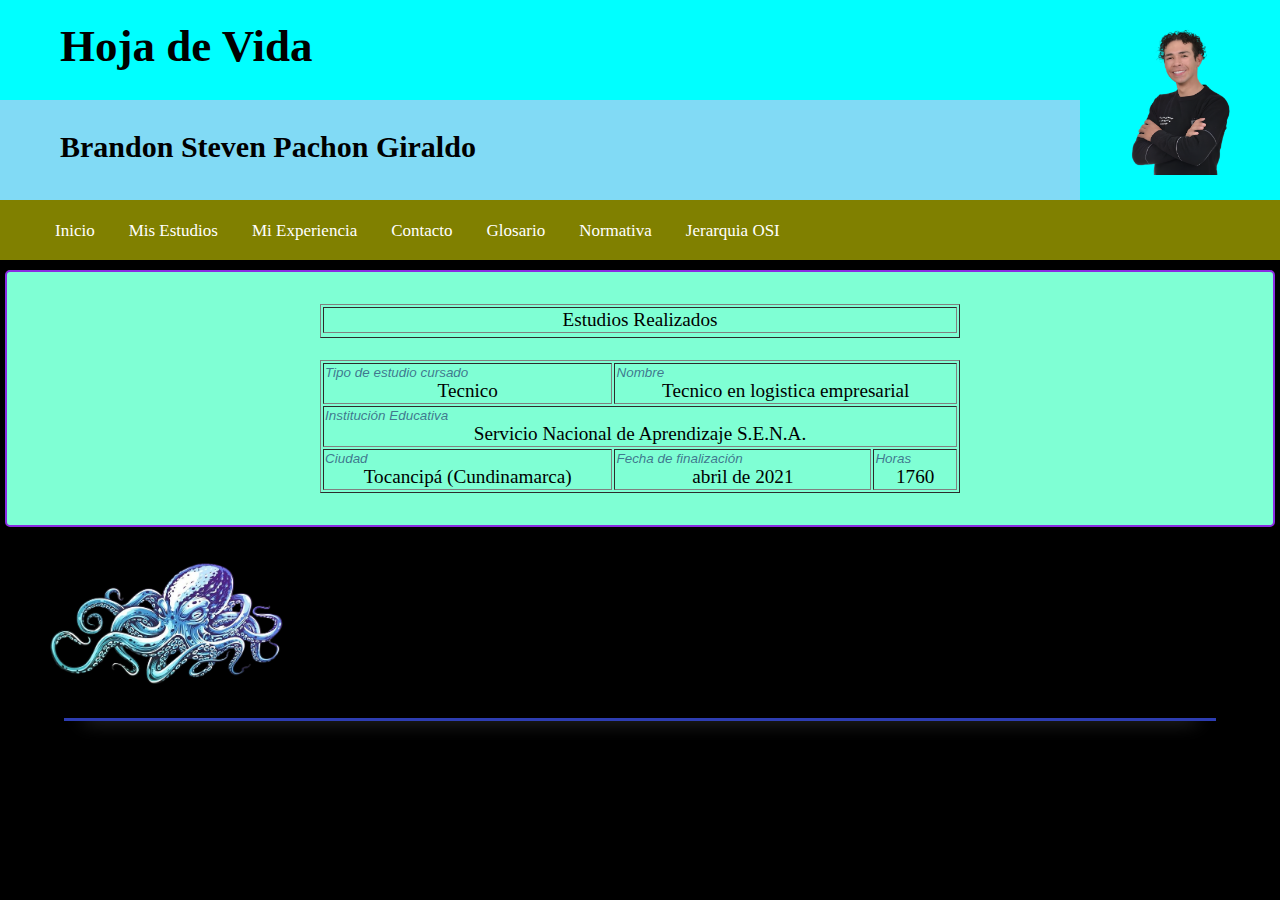
<file: misestudios.html>
<!--   Parámetros de configuración de la página web  HTML -->
<!DOCTYPE html>
<html lang="es">
	<head>
	   <title>Mi hoja de vida</title>		
	   <PageMap>   
    		<DataObject type="thumbnail">
      		<Attribute name="src" value="imagenes/zyro-image.png"/>		
      		<Attribute name="width" value="100"/>
      		<Attribute name="height" value="100"/>
    		</DataObject>
  	 </PageMap>	
	   <meta name="description" content="Hoja de vida de Brandon Steven Pachon Giraldo; tecnico en logistica empresarial" />
	   <meta charset="utf-8">
	   <link rel="icon" href="imagenes/pulpo_logo_sinfondo.png" type="image/png" sizes="20x20">
	   <link rel="stylesheet" type="text/css" href="css/style.css">
	</head>

  <!--  Aquí inicia la definición de la Estructura general o CUERPO de la página WEB -->
	<body>
	  <header>
        <figure id="foto_hv">
        <img src="imagenes/zyro-image.png"
        alt="Foto HV"
        title="Foto Brandon" height="150">
        </figure>

		<div id="titulo"> <!-- sector para el título HV -->
			<p>Hoja de Vida</p>
		</div>

		<div id="subtitulo"> <!-- sector para el subtítulo HV -->
			<p>Brandon Steven Pachon Giraldo</p>
		</div>

	  </header>
	  <nav> <!-- Aquí empieza la definición del menú de navegación -->
		<ul>
			<li><a id="inicio"; href="index.html">Inicio</a></li>
			<li><a href="misestudios.html">Mis Estudios</a></li>
			<li><a href="miexperiencia.html">Mi Experiencia</a></li>
			<li><a id="contacto"; href="contacto.html">Contacto</a></li>
      <li><a href="index_1.html">Glosario</a></li>
      <li><a href="tabla HTML1.2.htm">Normativa</a></li>
      <li><a href="index_jerarquia.html">Jerarquia OSI</a></li>
		</ul>
	  </nav>
    </nav>
    <!-- Aquí inicia el código que estructura el CUERPO PRINCIPAL este MODULO del sistema -->

    <main>    <!-- definimos los contenidos agrupados en la etiqueta <main> -->

			<section id='section_misestudios'>
	      <br>
	      <table width='640' border='1' class='tabla' align='center'>
	      <tr><td colspan='3' class='titulotabla'>Estudios Realizados</td></tr>
	      <tr class='titulotabla'></tr></table> 
	      <br> 
 		      <table width='640' border='1' class='tabla' align='center' >
		        <tr class='listado'>
		          <td><div class='labelTab1'>Tipo de estudio cursado<br></div>Tecnico</td>
		          <td colspan='2' ><div class='labelTab1'>Nombre<br></div>Tecnico en logistica empresarial</td>
		        </tr>
		        <tr class='listado'>
		          <td colspan='3' ><div class='labelTab1'>Institución Educativa<br></div>Servicio Nacional de Aprendizaje S.E.N.A.</td>
						</tr>	
						<tr class='listado'>	
		          <td><div class='labelTab1'>Ciudad<br></div>Tocancipá (Cundinamarca)</td>
		          <td><div class='labelTab1'>Fecha de finalización<br></div>abril de 2021</td>
		          <td><div class='labelTab1'>Horas<br></div>1760</td>
		        </tr>
		      </table><br>
	    </section>

      <figure>
          <img src="imagenes/pulpo_logo_sinfondo.png"  alt="web en construcción..."  title="Estamos construyendo un mejor futuro..." height="150">
      </figure>        

	  </main>  <!-- Aquí termina la definición del cuerpo principal del módulo funcional -->
 
      <footer>   <!-- Aquí empieza la definición del pie de página -->
        <hr id="lineaFooter">
       
      </footer>

	  </main>  <!-- Aquí termina la definición del cuerpo principal del módulo funcional-->


	</body>
</html>
</file>
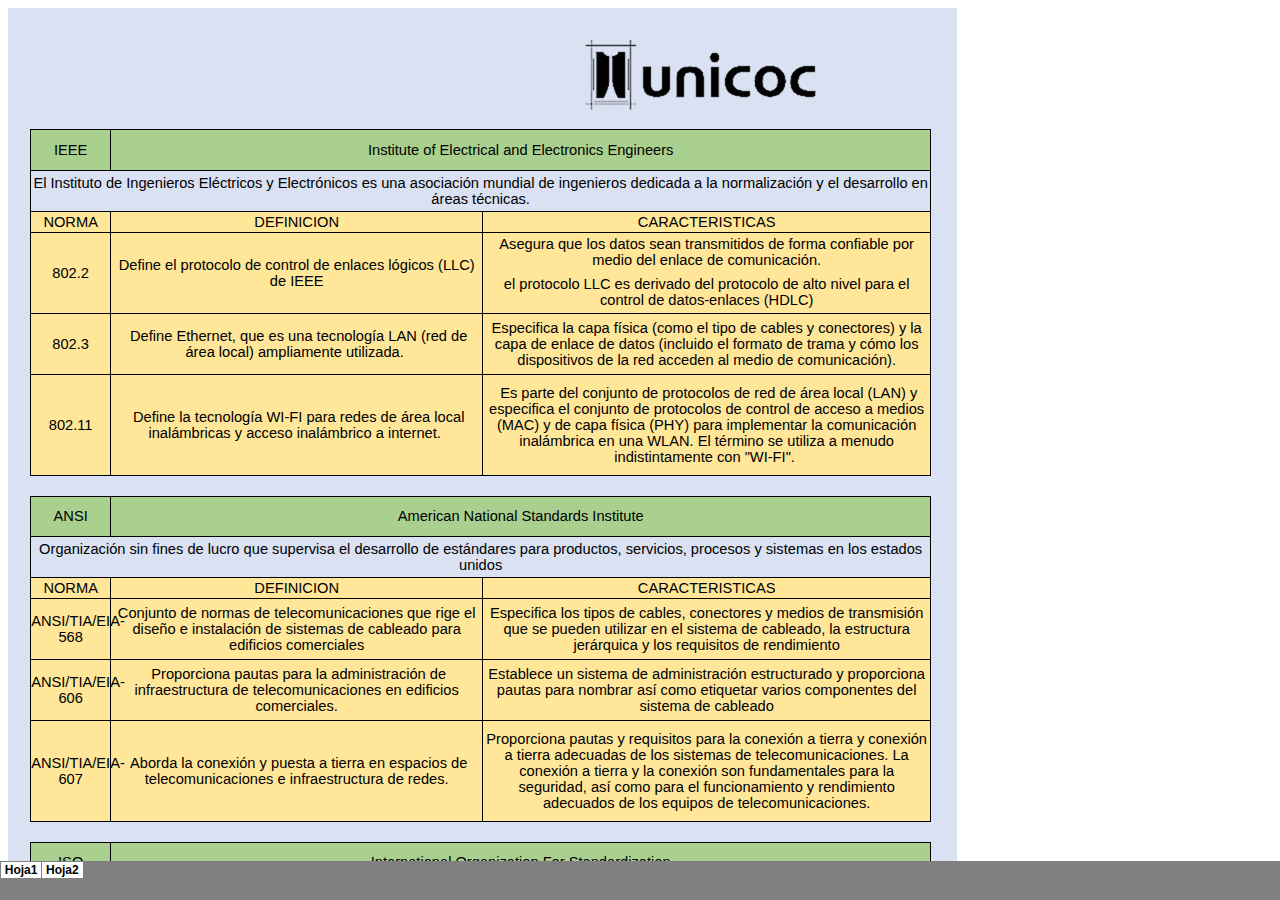
<file: tabla HTML1.2.htm>
<html xmlns:v="urn:schemas-microsoft-com:vml"
xmlns:o="urn:schemas-microsoft-com:office:office"
xmlns:x="urn:schemas-microsoft-com:office:excel"
xmlns="http://www.w3.org/TR/REC-html40">

<head>
<meta name="Excel Workbook Frameset">
<meta http-equiv=Content-Type content="text/html; charset=windows-1252">
<meta name=ProgId content=Excel.Sheet>
<meta name=Generator content="Microsoft Excel 15">
<link rel=File-List href="tabla%20HTML1.2_archivos/filelist.xml">
<![if !supportTabStrip]>
<link id="shLink" href="tabla%20HTML1.2_archivos/sheet001.htm">
<link id="shLink" href="tabla%20HTML1.2_archivos/sheet002.htm">

<link id="shLink">

<script language="JavaScript">
<!--
 var c_lTabs=2;

 var c_rgszSh=new Array(c_lTabs);
 c_rgszSh[0] = "Hoja1";
 c_rgszSh[1] = "Hoja2";



 var c_rgszClr=new Array(8);
 c_rgszClr[0]="window";
 c_rgszClr[1]="buttonface";
 c_rgszClr[2]="windowframe";
 c_rgszClr[3]="windowtext";
 c_rgszClr[4]="threedlightshadow";
 c_rgszClr[5]="threedhighlight";
 c_rgszClr[6]="threeddarkshadow";
 c_rgszClr[7]="threedshadow";

 var g_iShCur;
 var g_rglTabX=new Array(c_lTabs);

function fnGetIEVer()
{
 var ua=window.navigator.userAgent
 var msie=ua.indexOf("MSIE")
 if (msie>0 && window.navigator.platform=="Win32")
  return parseInt(ua.substring(msie+5,ua.indexOf(".", msie)));
 else
  return 0;
}

function fnBuildFrameset()
{
 var szHTML="<frameset rows=\"*,18\" border=0 width=0 frameborder=no framespacing=0>"+
  "<frame src=\""+document.all.item("shLink")[0].href+"\" name=\"frSheet\" noresize>"+
  "<frameset cols=\"54,*\" border=0 width=0 frameborder=no framespacing=0>"+
  "<frame src=\"\" name=\"frScroll\" marginwidth=0 marginheight=0 scrolling=no>"+
  "<frame src=\"\" name=\"frTabs\" marginwidth=0 marginheight=0 scrolling=no>"+
  "</frameset></frameset><plaintext>";

 with (document) {
  open("text/html","replace");
  write(szHTML);
  close();
 }

 fnBuildTabStrip();
}

function fnBuildTabStrip()
{
 var szHTML=
  "<html><head><style>.clScroll {font:8pt Courier New;color:"+c_rgszClr[6]+";cursor:default;line-height:10pt;}"+
  ".clScroll2 {font:10pt Arial;color:"+c_rgszClr[6]+";cursor:default;line-height:11pt;}</style></head>"+
  "<body onclick=\"event.returnValue=false;\" ondragstart=\"event.returnValue=false;\" onselectstart=\"event.returnValue=false;\" bgcolor="+c_rgszClr[4]+" topmargin=0 leftmargin=0><table cellpadding=0 cellspacing=0 width=100%>"+
  "<tr><td colspan=6 height=1 bgcolor="+c_rgszClr[2]+"></td></tr>"+
  "<tr><td style=\"font:1pt\">&nbsp;<td>"+
  "<td valign=top id=tdScroll class=\"clScroll\" onclick=\"parent.fnFastScrollTabs(0);\" onmouseover=\"parent.fnMouseOverScroll(0);\" onmouseout=\"parent.fnMouseOutScroll(0);\"><a>&#171;</a></td>"+
  "<td valign=top id=tdScroll class=\"clScroll2\" onclick=\"parent.fnScrollTabs(0);\" ondblclick=\"parent.fnScrollTabs(0);\" onmouseover=\"parent.fnMouseOverScroll(1);\" onmouseout=\"parent.fnMouseOutScroll(1);\"><a>&lt</a></td>"+
  "<td valign=top id=tdScroll class=\"clScroll2\" onclick=\"parent.fnScrollTabs(1);\" ondblclick=\"parent.fnScrollTabs(1);\" onmouseover=\"parent.fnMouseOverScroll(2);\" onmouseout=\"parent.fnMouseOutScroll(2);\"><a>&gt</a></td>"+
  "<td valign=top id=tdScroll class=\"clScroll\" onclick=\"parent.fnFastScrollTabs(1);\" onmouseover=\"parent.fnMouseOverScroll(3);\" onmouseout=\"parent.fnMouseOutScroll(3);\"><a>&#187;</a></td>"+
  "<td style=\"font:1pt\">&nbsp;<td></tr></table></body></html>";

 with (frames['frScroll'].document) {
  open("text/html","replace");
  write(szHTML);
  close();
 }

 szHTML =
  "<html><head>"+
  "<style>A:link,A:visited,A:active {text-decoration:none;"+"color:"+c_rgszClr[3]+";}"+
  ".clTab {cursor:hand;background:"+c_rgszClr[1]+";font:9pt Arial;padding-left:3px;padding-right:3px;text-align:center;}"+
  ".clBorder {background:"+c_rgszClr[2]+";font:1pt;}"+
  "</style></head><body onload=\"parent.fnInit();\" onselectstart=\"event.returnValue=false;\" ondragstart=\"event.returnValue=false;\" bgcolor="+c_rgszClr[4]+
  " topmargin=0 leftmargin=0><table id=tbTabs cellpadding=0 cellspacing=0>";

 var iCellCount=(c_lTabs+1)*2;

 var i;
 for (i=0;i<iCellCount;i+=2)
  szHTML+="<col width=1><col>";

 var iRow;
 for (iRow=0;iRow<6;iRow++) {

  szHTML+="<tr>";

  if (iRow==5)
   szHTML+="<td colspan="+iCellCount+"></td>";
  else {
   if (iRow==0) {
    for(i=0;i<iCellCount;i++)
     szHTML+="<td height=1 class=\"clBorder\"></td>";
   } else if (iRow==1) {
    for(i=0;i<c_lTabs;i++) {
     szHTML+="<td height=1 nowrap class=\"clBorder\">&nbsp;</td>";
     szHTML+=
      "<td id=tdTab height=1 nowrap class=\"clTab\" onmouseover=\"parent.fnMouseOverTab("+i+");\" onmouseout=\"parent.fnMouseOutTab("+i+");\">"+
      "<a href=\""+document.all.item("shLink")[i].href+"\" target=\"frSheet\" id=aTab>&nbsp;"+c_rgszSh[i]+"&nbsp;</a></td>";
    }
    szHTML+="<td id=tdTab height=1 nowrap class=\"clBorder\"><a id=aTab>&nbsp;</a></td><td width=100%></td>";
   } else if (iRow==2) {
    for (i=0;i<c_lTabs;i++)
     szHTML+="<td height=1></td><td height=1 class=\"clBorder\"></td>";
    szHTML+="<td height=1></td><td height=1></td>";
   } else if (iRow==3) {
    for (i=0;i<iCellCount;i++)
     szHTML+="<td height=1></td>";
   } else if (iRow==4) {
    for (i=0;i<c_lTabs;i++)
     szHTML+="<td height=1 width=1></td><td height=1></td>";
    szHTML+="<td height=1 width=1></td><td></td>";
   }
  }
  szHTML+="</tr>";
 }

 szHTML+="</table></body></html>";
 with (frames['frTabs'].document) {
  open("text/html","replace");
  charset=document.charset;
  write(szHTML);
  close();
 }
}

function fnInit()
{
 g_rglTabX[0]=0;
 var i;
 for (i=1;i<=c_lTabs;i++)
  with (frames['frTabs'].document.all.tbTabs.rows[1].cells[fnTabToCol(i-1)])
   g_rglTabX[i]=offsetLeft+offsetWidth-6;
}

function fnTabToCol(iTab)
{
 return 2*iTab+1;
}

function fnNextTab(fDir)
{
 var iNextTab=-1;
 var i;

 with (frames['frTabs'].document.body) {
  if (fDir==0) {
   if (scrollLeft>0) {
    for (i=0;i<c_lTabs&&g_rglTabX[i]<scrollLeft;i++);
    if (i<c_lTabs)
     iNextTab=i-1;
   }
  } else {
   if (g_rglTabX[c_lTabs]+6>offsetWidth+scrollLeft) {
    for (i=0;i<c_lTabs&&g_rglTabX[i]<=scrollLeft;i++);
    if (i<c_lTabs)
     iNextTab=i;
   }
  }
 }
 return iNextTab;
}

function fnScrollTabs(fDir)
{
 var iNextTab=fnNextTab(fDir);

 if (iNextTab>=0) {
  frames['frTabs'].scroll(g_rglTabX[iNextTab],0);
  return true;
 } else
  return false;
}

function fnFastScrollTabs(fDir)
{
 if (c_lTabs>16)
  frames['frTabs'].scroll(g_rglTabX[fDir?c_lTabs-1:0],0);
 else
  if (fnScrollTabs(fDir)>0) window.setTimeout("fnFastScrollTabs("+fDir+");",5);
}

function fnSetTabProps(iTab,fActive)
{
 var iCol=fnTabToCol(iTab);
 var i;

 if (iTab>=0) {
  with (frames['frTabs'].document.all) {
   with (tbTabs) {
    for (i=0;i<=4;i++) {
     with (rows[i]) {
      if (i==0)
       cells[iCol].style.background=c_rgszClr[fActive?0:2];
      else if (i>0 && i<4) {
       if (fActive) {
        cells[iCol-1].style.background=c_rgszClr[2];
        cells[iCol].style.background=c_rgszClr[0];
        cells[iCol+1].style.background=c_rgszClr[2];
       } else {
        if (i==1) {
         cells[iCol-1].style.background=c_rgszClr[2];
         cells[iCol].style.background=c_rgszClr[1];
         cells[iCol+1].style.background=c_rgszClr[2];
        } else {
         cells[iCol-1].style.background=c_rgszClr[4];
         cells[iCol].style.background=c_rgszClr[(i==2)?2:4];
         cells[iCol+1].style.background=c_rgszClr[4];
        }
       }
      } else
       cells[iCol].style.background=c_rgszClr[fActive?2:4];
     }
    }
   }
   with (aTab[iTab].style) {
    cursor=(fActive?"default":"hand");
    color=c_rgszClr[3];
   }
  }
 }
}

function fnMouseOverScroll(iCtl)
{
 frames['frScroll'].document.all.tdScroll[iCtl].style.color=c_rgszClr[7];
}

function fnMouseOutScroll(iCtl)
{
 frames['frScroll'].document.all.tdScroll[iCtl].style.color=c_rgszClr[6];
}

function fnMouseOverTab(iTab)
{
 if (iTab!=g_iShCur) {
  var iCol=fnTabToCol(iTab);
  with (frames['frTabs'].document.all) {
   tdTab[iTab].style.background=c_rgszClr[5];
  }
 }
}

function fnMouseOutTab(iTab)
{
 if (iTab>=0) {
  var elFrom=frames['frTabs'].event.srcElement;
  var elTo=frames['frTabs'].event.toElement;

  if ((!elTo) ||
   (elFrom.tagName==elTo.tagName) ||
   (elTo.tagName=="A" && elTo.parentElement!=elFrom) ||
   (elFrom.tagName=="A" && elFrom.parentElement!=elTo)) {

   if (iTab!=g_iShCur) {
    with (frames['frTabs'].document.all) {
     tdTab[iTab].style.background=c_rgszClr[1];
    }
   }
  }
 }
}

function fnSetActiveSheet(iSh)
{
 if (iSh!=g_iShCur) {
  fnSetTabProps(g_iShCur,false);
  fnSetTabProps(iSh,true);
  g_iShCur=iSh;
 }
}

 window.g_iIEVer=fnGetIEVer();
 if (window.g_iIEVer>=4)
  fnBuildFrameset();
//-->
</script>
<![endif]><!--[if gte mso 9]><xml>
 <x:ExcelWorkbook>
  <x:ExcelWorksheets>
   <x:ExcelWorksheet>
    <x:Name>Hoja1</x:Name>
    <x:WorksheetSource HRef="tabla%20HTML1.2_archivos/sheet001.htm"/>
   </x:ExcelWorksheet>
   <x:ExcelWorksheet>
    <x:Name>Hoja2</x:Name>
    <x:WorksheetSource HRef="tabla%20HTML1.2_archivos/sheet002.htm"/>
   </x:ExcelWorksheet>
  </x:ExcelWorksheets>
  <x:Stylesheet HRef="tabla%20HTML1.2_archivos/stylesheet.css"/>
  <x:WindowHeight>7755</x:WindowHeight>
  <x:WindowWidth>20490</x:WindowWidth>
  <x:WindowTopX>0</x:WindowTopX>
  <x:WindowTopY>0</x:WindowTopY>
  <x:ProtectStructure>False</x:ProtectStructure>
  <x:ProtectWindows>False</x:ProtectWindows>
 </x:ExcelWorkbook>
</xml><![endif]-->
</head>

<frameset rows="*,39" border=0 width=0 frameborder=no framespacing=0>
 <frame src="tabla%20HTML1.2_archivos/sheet001.htm" name="frSheet">
 <frame src="tabla%20HTML1.2_archivos/tabstrip.htm" name="frTabs" marginwidth=0 marginheight=0>
 <noframes>
  <body>
   <p>Esta p�gina utiliza marcos que su explorador no admite.</p>
  </body>
 </noframes>
</frameset>
</html>
</file>
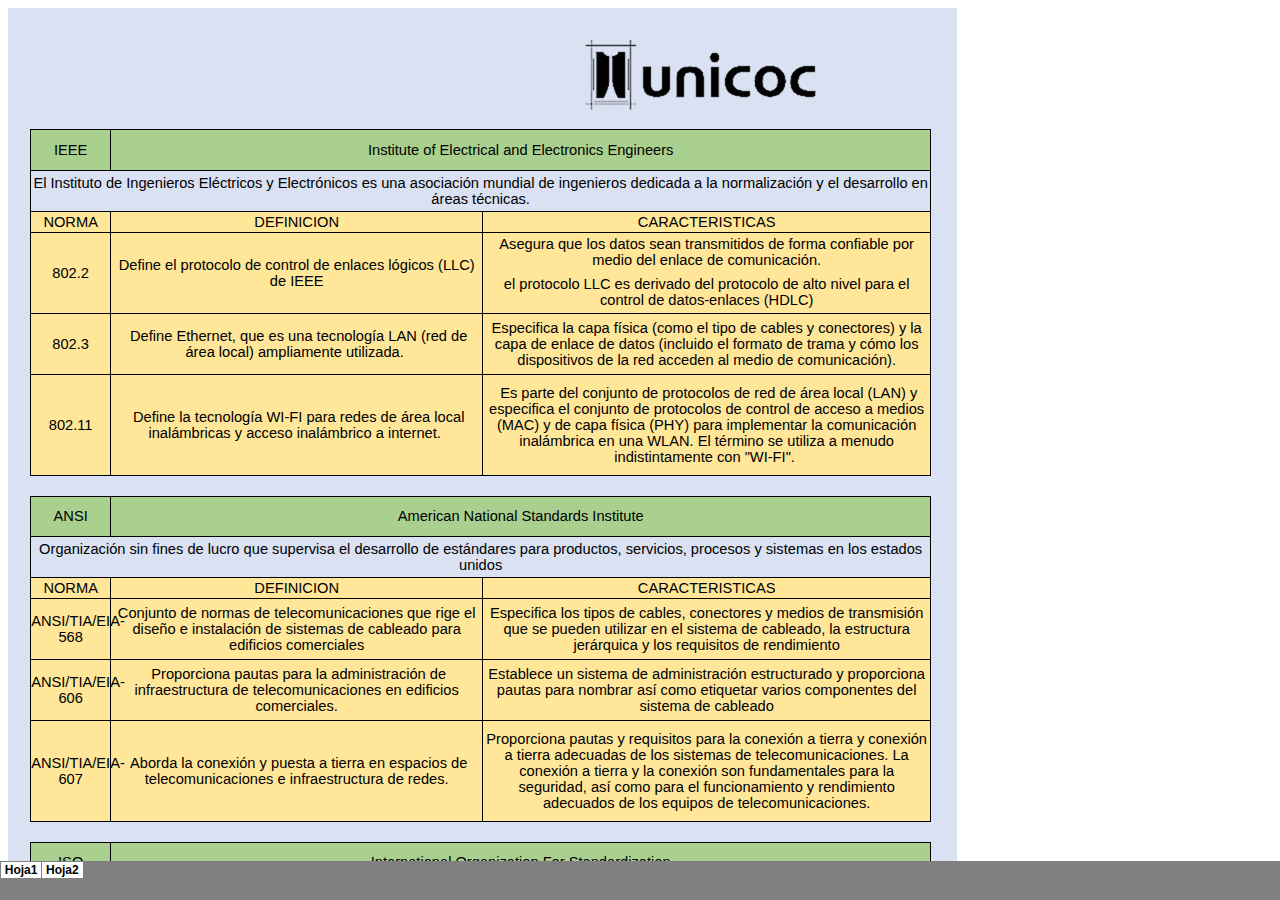
<file: tabla HTML1.2_archivos/sheet001.htm>
<html xmlns:v="urn:schemas-microsoft-com:vml"
xmlns:o="urn:schemas-microsoft-com:office:office"
xmlns:x="urn:schemas-microsoft-com:office:excel"
xmlns="http://www.w3.org/TR/REC-html40">

<head>
<meta http-equiv=Content-Type content="text/html; charset=windows-1252">
<meta name=ProgId content=Excel.Sheet>
<meta name=Generator content="Microsoft Excel 15">
<link id=Main-File rel=Main-File href="../tabla%20HTML1.2.htm">
<link rel=File-List href=filelist.xml>
<!--[if !mso]>
<style>
v\:* {behavior:url(#default#VML);}
o\:* {behavior:url(#default#VML);}
x\:* {behavior:url(#default#VML);}
.shape {behavior:url(#default#VML);}
</style>
<![endif]-->
<link rel=Stylesheet href=stylesheet.css>
<style>
<!--table
	{mso-displayed-decimal-separator:"\,";
	mso-displayed-thousand-separator:"\.";}
@page
	{margin:.75in .7in .75in .7in;
	mso-header-margin:.3in;
	mso-footer-margin:.3in;}
-->
</style>
<![if !supportTabStrip]><script language="JavaScript">
<!--
function fnUpdateTabs()
 {
  if (parent.window.g_iIEVer>=4) {
   if (parent.document.readyState=="complete"
    && parent.frames['frTabs'].document.readyState=="complete")
   parent.fnSetActiveSheet(0);
  else
   window.setTimeout("fnUpdateTabs();",150);
 }
}

if (window.name!="frSheet")
 window.location.replace("../tabla%20HTML1.2.htm");
else
 fnUpdateTabs();
//-->
</script>
<![endif]>
</head>

<body link="#0563C1" vlink="#954F72" class=xl65>

<table border=0 cellpadding=0 cellspacing=0 width=949 style='border-collapse:
 collapse;table-layout:fixed;width:712pt'>
 <col class=xl65 width=23 style='mso-width-source:userset;mso-width-alt:841;
 width:17pt'>
 <col class=xl65 width=80 style='width:60pt'>
 <col class=xl65 width=372 style='mso-width-source:userset;mso-width-alt:13604;
 width:279pt'>
 <col class=xl65 width=448 style='mso-width-source:userset;mso-width-alt:16384;
 width:336pt'>
 <col class=xl65 width=26 style='mso-width-source:userset;mso-width-alt:950;
 width:20pt'>
 <tr height=20 style='height:15.0pt'>
  <td height=20 class=xl82 width=23 style='height:15.0pt;width:17pt'>&nbsp;</td>
  <td class=xl82 width=80 style='width:60pt'>&nbsp;</td>
  <td class=xl82 width=372 style='width:279pt'>&nbsp;</td>
  <td width=448 style='width:336pt' align=left valign=top><!--[if gte vml 1]><v:shapetype
   id="_x0000_t75" coordsize="21600,21600" o:spt="75" o:preferrelative="t"
   path="m@4@5l@4@11@9@11@9@5xe" filled="f" stroked="f">
   <v:stroke joinstyle="miter"/>
   <v:formulas>
    <v:f eqn="if lineDrawn pixelLineWidth 0"/>
    <v:f eqn="sum @0 1 0"/>
    <v:f eqn="sum 0 0 @1"/>
    <v:f eqn="prod @2 1 2"/>
    <v:f eqn="prod @3 21600 pixelWidth"/>
    <v:f eqn="prod @3 21600 pixelHeight"/>
    <v:f eqn="sum @0 0 1"/>
    <v:f eqn="prod @6 1 2"/>
    <v:f eqn="prod @7 21600 pixelWidth"/>
    <v:f eqn="sum @8 21600 0"/>
    <v:f eqn="prod @7 21600 pixelHeight"/>
    <v:f eqn="sum @10 21600 0"/>
   </v:formulas>
   <v:path o:extrusionok="f" gradientshapeok="t" o:connecttype="rect"/>
   <o:lock v:ext="edit" aspectratio="t"/>
  </v:shapetype><v:shape id="Imagen_x0020_2" o:spid="_x0000_s1027" type="#_x0000_t75"
   style='position:absolute;margin-left:21.75pt;margin-top:0;width:282.75pt;
   height:99.75pt;z-index:1;visibility:visible' o:gfxdata="UEsDBBQABgAIAAAAIQBamK3CDAEAABgCAAATAAAAW0NvbnRlbnRfVHlwZXNdLnhtbJSRwU7DMAyG
70i8Q5QralM4IITW7kDhCBMaDxAlbhvROFGcle3tSdZNgokh7Rjb3+8vyWK5tSObIJBxWPPbsuIM
UDltsK/5x/qleOCMokQtR4dQ8x0QXzbXV4v1zgOxRCPVfIjRPwpBagArqXQeMHU6F6yM6Rh64aX6
lD2Iu6q6F8phBIxFzBm8WbTQyc0Y2fM2lWcTjz1nT/NcXlVzYzOf6+JPIsBIJ4j0fjRKxnQ3MaE+
8SoOTmUi9zM0GE83SfzMhtz57fRzwYF7S48ZjAa2kiG+SpvMhQ4kvFFxEyBNlf/nZFFLhes6o6Bs
A61m8ih2boF2XxhgujS9Tdg7TMd0sf/X5hsAAP//AwBQSwMEFAAGAAgAAAAhAAjDGKTUAAAAkwEA
AAsAAABfcmVscy8ucmVsc6SQwWrDMAyG74O+g9F9cdrDGKNOb4NeSwu7GltJzGLLSG7avv1M2WAZ
ve2oX+j7xL/dXeOkZmQJlAysmxYUJkc+pMHA6fj+/ApKik3eTpTQwA0Fdt3qaXvAyZZ6JGPIoiol
iYGxlPymtbgRo5WGMqa66YmjLXXkQWfrPu2AetO2L5p/M6BbMNXeG+C934A63nI1/2HH4JiE+tI4
ipr6PrhHVO3pkg44V4rlAYsBz3IPGeemPgf6sXf9T28OrpwZP6phof7Oq/nHrhdVdl8AAAD//wMA
UEsDBBQABgAIAAAAIQCFouGFWwIAAJQFAAASAAAAZHJzL3BpY3R1cmV4bWwueG1srFTRbtsgFH2f
tH9AvKeGxIkTq06VJe1UqdqiafsAinGMZsACmqaa9u+7GDtW1U6b1r1d7oV7DuceuLw6qQYdhXXS
6ALTC4KR0NyUUh8K/O3rzWSJkfNMl6wxWhT4STh8tX7/7vJU2pxpXhuLoIV2OSQKXHvf5knieC0U
cxemFRqqlbGKeVjaQ1Ja9gjNVZNMCVkkrrWCla4Wwu9iBa+73v7RbEXTbCKEKKXfuAIDh5Dt91TW
qLibm2Y9u0wCqRB2HSD4XFXraZaR1fRcC6mubM3jmsR0CIdcqI/pbnfXdsTy5tz/d5iz5WJJaPY6
6OJ1UErndDHWRuQBr5U8AuvjXvK97Vl8Ou4tkmWBZxhppmBGt4odhEZTnIxb4gGWQ5M7w7+7fmjs
H0ammNQAZbY10wexca3gHqwT0OIAgFGE65bP2N43sr2RDUyI5SF+M43ovb9ynqkqycXO8AcltI/2
s6JhHqzvatk6jGwu1L0ALe1tScFkLBcnf+d8H6EHKwv8Y7rcELDUh8l2TraTlGTXk80qzSYZuc5S
ki7plm5/htM0zR+cAL1Zs2vlcFeavhBdSW6NM5W/4EYlkejwUoAoJUkU/ciaApNO6Y4aKD5ShDBI
Grg6b4Xn9YD4Au/P77LDC60qmNYXmHCY7rlxP+lxmuHhuTZ4kuWnyqr/gQwyoFOB02yV0VmG0VN/
9e7GiENpNl/BHOYYcajR6WKxhEUkGkgEMq11/qMwbyaEQiPwBSjR+YIdwRYRaoDoRYkydNY/v1je
SLDcjnk2PJJn31t/Mn6n618AAAD//wMAUEsDBBQABgAIAAAAIQCqJg6+vAAAACEBAAAdAAAAZHJz
L19yZWxzL3BpY3R1cmV4bWwueG1sLnJlbHOEj0FqwzAQRfeF3EHMPpadRSjFsjeh4G1IDjBIY1nE
GglJLfXtI8gmgUCX8z//PaYf//wqfillF1hB17QgiHUwjq2C6+V7/wkiF2SDa2BSsFGGcdh99Gda
sdRRXlzMolI4K1hKiV9SZr2Qx9yESFybOSSPpZ7Jyoj6hpbkoW2PMj0zYHhhiskoSJPpQFy2WM3/
s8M8O02noH88cXmjkM5XdwVislQUeDIOH2HXRLYgh16+PDbcAQAA//8DAFBLAwQUAAYACAAAACEA
6kgpIRIBAACFAQAADwAAAGRycy9kb3ducmV2LnhtbGyQzU7DMBCE70i8g7VIXBB1nNC0hDpVKKIC
DhUtCHG0EudHxHZku03g6XEaol44zq6/2Rkvlp2o0YFrUylJgUw8QFymKqtkQeH97fF6DshYJjNW
K8kpfHMDy/j8bMGiTLVyyw87WyBnIk3EKJTWNhHGJi25YGaiGi7dLldaMOukLnCmWevMRY19zwux
YJV0F0rW8FXJ06/dXlC4/dh/di9p8bAi9vX5fr2pkytMKL286JI7QJZ39vT4j37KKATQV3E1IHb5
ujqRaak0yrfcVD8u/DDPtRJIq5aCK5uq+sg5vclzw+04HZU/C31/Crh3tGrgwn85Qm4Cb7Ac4WAe
zsjU62l8CnQUp9+LfwEAAP//AwBQSwMECgAAAAAAAAAhAKXRfLsMIwAADCMAABQAAABkcnMvbWVk
aWEvaW1hZ2UxLnBuZ4lQTkcNChoKAAAADUlIRFIAAAF5AAAAhQgGAAABySO4fQAAAAFzUkdCAK7O
HOkAAAAEZ0FNQQAAsY8L/GEFAAAACXBIWXMAAA7DAAAOwwHHb6hkAAAioUlEQVR4Xu2dCZBVxdXH
2ZQdxmHY1wgxwLBoWAIYKGAAE0wgUhQxidEkQgxQIMomOCDIsMgymGGRUhENSMKmGcCMojERlzJK
oQQSK2aCCIooMV/FSKWSIjPf/9/Tp+l3333bzEMecH5VZ07v3bfvuWf6Lu/eaoqiKBcP1atXL4fy
JVlSKXv+kA3wNuTiItYG2LjTNWvWLO/Xr997CEoZp2vVqlVeVlbWnxGWR3iM1EO4H+tKftqRgYs2
iUAGILpGjRqSF6E5OBM7hx9nOJifXjhAzM41V1xxRURnMnBgdKwNYDnwHZMCrrzySpeOdgciyLjU
OS+YxtFZtoQ9XNyb6aA2ZiIDt/jhatjAmlQVsTRy6NCh2YWFhfetXr36AcgKsGD79u3TbbaiKIqi
KAoZM2bMH+3iTFadSVO3bt30r2FSYfTo0Yc56K5dux6jbteu3cc2K/ORwffo0eP9wOD9WeVyGKtl
s1wWiVhOFxcXP8YTEkgu4x988MEaamayXFZW1sfMZzxtjBo16ggb79y583F/8N7ASPncuXNfOHjw
YCEjkkeNAXVlPuOWqHCgrfTxzW9+84i/fm/ZsuUnEsbAviLhOXPm/BaDX8WIP3hfWxguqwhWDN47
wUkvN954458gR2w0opN169ZtmzZt2ssMjxgx4tDrr7/+kMmw5fxBt27d+uMJEybsZxgb3Wrw4MF/
MxmWhx9++FdQ6duIoqKimTgpuRdyP2QlZCnS7jl69OgNtoiiKIqiKIqSqWDF2AgnJrWoIQ2t9iUi
DWWr26pKGgk9Z7fnNulbuntgZ2ZDeCPm8gZnwObCid0B5dddd505jZd4bm7uKVMwvZy3HXtRIddO
ZLLlGorEgxeCYhwREWmw6jFQJo03gQN38KoFb2mSpk2bfspy7LdOnToR+WhvBhQv3ph0tmkyPFDG
3CqVNpAUVSbjkGs/MmBMvrkGJPGQq3CS55CyDC9atKiY4b17925n3OLyLRFtcIfaHRJGVH+Y6Fuh
/DbLvUtAFw/ByceG3ebHMflyLUsQC3RIWYZ5jYv5cpHOEpxAF0d/Lf36IUTloU5dKH8c8epnLiNH
jjwMFTGhcnhbiQCrnhZU4n5k4rjTmO9NvrnIaIk5+QR186wrKW/WrJm4FZfPvuiKPJcXkW9xbskT
RVEURVEURVEURVEURVEUJTFlZWXdbDAR/7RaqSqYdD51MBAS+hSCjZu0Ll26nKS2VZWqgsnsYYNx
ycnJOWGDSjrwJj7sTo5La9iwYdon/tixY0ts8PLDn/jAPVETl9t2nTt3PmZS04d/++7yIzjx3v3R
iHi9evX+alLTBPrtWrt2bT6psMUmXV4kO/EtWrRI68Rf9mDie9pgookvNakAdcxjF1YE/kyJTyCM
qIgapIz/1IAB5WbyaQKslvi2DB+WMW1lZWWxvWtMagUuL46bMun2IatYZS48lZ34kA03Zb2Jl7rl
U6ZM4U+2IiYL5WYw3r179/cZJywvOwj5XObyV3/1K3LPTSbzqD0x8FERebKN7UMG2LKZBwaW7MS7
362hTlITb8XBOtIeys1kvFu3bsdNJsoyjvQJNu4oLy9vYOtFtAfK5cexqNeKcSuZDwYcOvEySRIP
TnzQdQATR17MifcnD+WMxfsTbyWK2bNnF9OK+/Tp4446i3usb8yYMW8wfvz48QLGM55YEx+Mn4eJ
Nxafm5trzg/4XKVMYhCU/W7wQVeLG9+sWbNKuHPwPyP4KGJmIhPPDQ885Ws2CstIE+/atetRk3oO
vywxcZBTEY3KjzvxING6PiIP9dtCRaRx/NxByMv8SxsYpFlOcqNpcfv27fPX1TIZxP0TJLQu77lH
sTw3CSAYD3U13sS7fGoRlDNHEPRo5tGns1+/LQET/3cok862g89lZhTYIOdqrPi4tPr164svdqCu
eQkagpyg4RWpjrjtlZaW0heHlan25z//2eRZ6+W7DBwlJSXr7A7hM/WhIG8clGl79+7dm01ipoFB
XmeDccHEf2SDSlXJz8+fXVRUtNa+fSC/sLBwIfRiyAoI30TwANIKHnrooXtRvAzhmFampEjwUI7D
SasVRVEURVEURVEURVEURVEURVEURVEURVEURVEubsrO/dYqLXTo0CHiIVpFyTjSbfSjRo2K+KqV
omQc6Tb6Nm3aRD21rygZhW/0Y8aMOQQlPwsxAviR9AhOnDixHsrkB3/11rx584w2emyv+eJl/fr1
zbiffPLJHSZDuXzwjf6mm276I38o5v/gzP9hWZcuXbhej5lfUFBQcs0112T68qa8SZMmMmY3duUy
wjf6G2644bD8gjLMqPv27Wu+5Bwr/9prrz2VnZ2d8S8XwTa3nTt37g7o79ok5XICO15+YWu+VgUV
06i7devG90PFzOcHlfz3i/hgmVRn6tSpv124cGHJ4sWLS8aNG8d3iUQxefLk38+fP/83+fn5JdOn
Ty/B+GJ+ERx5zWi4/CE/y/7hD39Yi3ja3xOCNs0XssIEeZ2gQ/n3v//t/4rYyDe+8Y0PUCfZnxoa
UL758uXLX0Awoi1PlFTAhCZt9PxkW7z8eEaPfurKixr8OiGUN2jQQPLd7/mF559/fhOUO5fw3mxh
0ihMi/HGi2pnz56d4b+HYMCAAVEvesMBWouK7w3jWL3zlijB+OTj84bS0lJ+F8rl+/X9fkVsX1Gg
XfcpOn/JyTQKxyZhiJIKKRo9T1Jj5lujD13T0+ih3A5k2GREE9Gub/RiCBS2Y8MRoEy+GJdnrA7k
z4Ry4/De12M4ePDgJqbL26goqNPPZCYmwrCXLVtG7xyG2z6OA/y0Itnhti9sG5Qqgh3qjJ6fJIRy
RifCNOZfaKOfNm2a+RcvBnn69Gn/U4c+Jj+G0TsPyj6CRg+Cnj0p0O4E/ifzti1RXXOAeAeX4Y03
3ljPNsTorSjpJBWjv/nmm1+hQcTKT8bovfKmTgh+foTR89OSUM4gAt/39Ikam4D2Ijy9/7ok5JnL
mdxGz+iSYsOGDVtkycH6gwYNSnRn2hh8cIw9e/YsZX35j4Ex5VfkKGkDk5rQ6O+5555XmI9/w7xm
H5XPNObD6D9JZPQBCSOiDOp9YUZvcfXouVE++AqseJi1trfECeVf//pXgfSPaERZ9Gdec8U8OQcy
GUr6wCQ7ox82bNgR8XIiSI6Y9Oeee+4xb2f4Yk4AO3XqFO8N4G5HS9tvvvnmeozhuxC3XvfXxRBH
iNH7HxP2Mf14RuVAP3GNHtvQgIo3r/i6X4Z9eeedd1axDU/c1y8Q5htq5YWoTuD1j3z88cfuSk7g
JJQSwWuvvbYRyuSxLX++hw4dehz98I22pn+0OwvpSipg4tx1evnSNV99GWbwHsEyrhz+Zcf9t47+
aCSubmBd6wwV5aLevDt37lyzppe6Bw4cqIzRR6zpr7322g8qckIx9X2jYx3WlTGgvYirSwRpHaFc
HUqjRo2MFoPHNvPNkXFBO9dD+dvh+pbx23QlFeDZrrVBTnJLSFsr7W1yKMwXQRsdbHK1Jk2axDMi
RbnwwGi7WE2D582e5pBWkDZW+8I0HhDUra1IXksYfw14NH20WMlsYKxpfcqydevWH9qgoiiKoiiK
oiiKoiiKoiiKoiiKoiiKoiiKoiiKoiiKoiiKoiiKoiiKoiiKoiiKoiiKoiiKoijKxU/dunX32WBa
KC8vz7FBRck8unTpUmyDaUENXsk4ysrKGolMmjTpeeiGXhrDfjyRuLIw9lp8CasN17PdKUrmsGDB
gj02mBbUwysZTZ8+fZ6xwbSgBq9kNL1791aDVy4fAgbvvkwxceLEgyYlBBi1+R6qfLHikUce2Wsy
wMVg8DjHuO2///3vPBtVLidg8P4a3hiwfBwYhsFvKEUAg3bfTZLPxGzduvUxkwkuAoM3Y/ZEuZzo
1avXbhsk5nON9Nz+d4juvvvu502ujUu+lHnmmWceN7ngYjB4/0NrOKijvj2lXML0799/98yZM8Xo
zQe/ggZdVFS0g5nysbJg/pYtW55gPrnYPLwa/GVGXl7e7m7dusnnKUMNeuPGjdtNLsJhB8SePXt+
UZGNyEVi8DJ2k6JcPtDgO3bsKB8sc8bgG/T69eudwVOC+du2bbuYPHy1f/7zn4uLi4u32KhyOTFk
yJDdLVu2PG6jEcYsBr1mzRqzpGE4LH/Hjh0XlcErlzEw+D1t27aVL1iHGvS6deviGvzOnTsTGvyy
ZcueXrFiRcn06dMpz6Lcj2yWA+vpulOnTi2ZO3duyaxZs0ruuOOOl2xWKCg/8NChQ6vmzJlTsmTJ
kmcR51fA29rstID2uk6ZMuV1BM22hkgoqPfl3r17lyIYUf7ll19eD50S3K7atWv/A8GItijIuxVa
SZZ0GDw8fMI1fKNGjfilanMViIIddVdFzjlQtzFVQMIwebwsKl/V9sMUtB/rZNSV4fhRjp+YjwLp
Y6DcFR3Z1hAJw3ypG+MpQz2KKetfHXr33XdXsmA85s2bZz7PL8JP13PueNlYLgmDn0IryTJ48ODd
SRj8zorsyht88+bNjcGLxDJ4adOTIGaHy+VTxik0ADmYJO3uu+9+ETqIyWvSpInRYQa/du3a30A5
owqOyT+wIEFMutzLEPHbkDDmtQQ6FhEHm4yFaTR8hilq8CmSpIevssHn5OQYg5c6MQw+i8pv22RY
cK7xnhi0b9h33nnny507d+Z5iDsQJB/9NIT2cfUoQYNHfJ7U9w37xhtvfBN5t0H6+2IqncMZpvS/
Z8+ezSg3EDKccSmDJYoJI53/SYKYPP8/AgVLx222LX8MaV3CXfJ8UQbftGnTT6FcHeyolA0eOIOi
oI2wxwNMHuuz7Keffrq4Itnh6lPQRtDDm7o0NttXWUVyfDD2r1NR5H4F04OcPn16lX+wWnFgPMPr
1atn0mUcSJtWkatUmXQY/Pbt2zdXZCNyng2e4nm+KJ544oliv36vXr3+VpHjkLpGfINH+DYoY7Ce
USaLKS/9fvjhh/HW6KaMHLzot5tJrcCkyUEzf/78F0yqkh6SMfhElyWTMfgklzRXUfltm4xzuCUL
wxVJkRw9erSQBwTLeP8NfCTNiG/wwKSxDxpcSUmJe0YoCUxd9mu9crOK5GhGjx79NpQb3759+9aa
jArc2Ox2KukkLy9vLwz+Axs1k+wL0+A1nYenBPOTMXicJH7KHSx14hk8y8UyVqlvJYq33367ECpi
fCbjHH79UIOn8KQTeSNManJEtMuEWDzyyCO86eXGd9VVV/GSo+AvieK2o1SCoUOHJjT4w4cP04iI
iQfzU1nSUOhBYxk82/wiDR74P0U0aVIPYxxoUpPDnIgmsxR6+umneefalON/g6uvvvojpmMsV0p6
JZZUSjIkY/DejjfxYH4yJ630YoE2Y3r4OMsWPz2YZ0iHwVPssiTq8eg4uLq8uoO6bUxqCJiL/4Ny
nvyTTz7xT759Y6co6WTw4MHPJDL4iiyDiQfzkzH4Fi1anIKS9sr379+/huk+MJJObPNCefg5c+bw
zm5EPiRZIupt3br110yMQcR2YLubm9QKItrBye86JippYvjw4SXZ2dknbTRisoMGgx0zXNL8GyvY
uQkNfty4cfvFkGNdZdm2bZv5Vx/nxs55NXgbdgebXCtnXiIwN62hXLsUpPWFjsA+mWq8uLdWd0ye
PPn3UBHb+Z///GcV85Q0MGDAgBLsaP5kzz3vTuFO56Rjp0Xcoqexyr/cBg0aGL1r166EPwBBO52g
3HJF+mL7kNvat29/gnnStu17But6RBiCSQlQxSUNKZMx+NtKyc/P388xQWZS3n333fms4FHGg5V1
/LksLS0tuuWWWw5wPJxX5svY0E7YjSOX7/dPee2119ZL/2fPnqW+GelKsvTq1Yu30QUzqbJjbDyC
li1bfspb2+KlWfaxxx7bVJGLhBgGbzE7UIRxinh09un1SwniG3FYfjoMnpg8jtE3XErwIIAEKQts
gxFuY1ZWlgk3bNjQaBhr8IA2YEzuahU1t4N9ev9xnDz00EPy6LaSDGEGLzJ16tQ3meiDnRF1cwhL
mmQN3py8QkX0I8LfyXrxMHwjDi3z1ltv8d+/P77gnVK/fiyD538k3t105fwDPMFBWW3ixInm6Uoa
OevJmP2DB+1/DTouKO+eP/IPMvYv43j88cf1uf5U6N2797M2SMyEys41KeFETDw8fMI1vA/K1PIN
Svo7c+ZMAfLo3WLhjMdKFE899RQPPr9MlMH7BhjL4AXkZ2Gs4ydNmmTOQZgk8sorr8Q9oUS9O3Hu
8kfpb+/evRuR1qUiN3lQpyMkv2vXru8h6vrHvvsz0nl3WEmW/v37yw+0ObHtIW2xk9tRbHIoyOcr
9dpb3dQmJ2XwinLB6NKly+9sMC2owSsZzZAhQ16AkdaBl24OaQZpCWltpVVA2kDaWu2XMXXYHnQj
07CiZAqvvvrqzWvWrLl7w4YNvJN4auPGjfesXr36Xkg+ZD5kQWFh4ULIIoSXQi+HXgFZSWEcsgzh
xZD7lyxZMg/6Xhj7pN/97ncLV65cOWPZsmX3VPSmKBnEV7/6VX23pHL5kJ2dHe9nZimjBq8oiqIo
iqIoiqIoiqIoiqIoiqIoiqIoiqIoiqIoiqIoiqIoiqIoiqIoiqIoiqIoiqIoiqIoiqIoiqIoiqIo
iqIoiqIoiqIoiqIoiqIoiqIoiqIoiqIoiqIoiqIoiqIoiqIoiqIoinJxUFZWlg0ZYaMZB8Y2try8
vKaNKoqiKKkAJ9p92LBhT9toxtGuXbtjcPI5NqooiqKkAp38qFGjdttoxtG4ceP31ckriqIkQVFR
0ZNQ5Zku9erVC033pOzUqVNzoRVFUZR4YCXfbeTIkRm7km/VqtX7GGMTG1UURVFSAQ60R+/evZ+x
0YwjOzv7uF6uURRFqSSxnDwcay0rNQNSyxapNGwDUsNr07RLbYs4vvSlL6mTVxRFqSx08n369Nlr
o468vLzDUOV169Y118GrV69eXrNmTXddHPXugk6Jzz//fE2NGjVcG5RGjRq58C9/+cvHoSNo3Lix
Ovkqgn01Bipi3injx49/hf9cEVYU5VLFruT32KjjO9/5zh+hjDO44oorjJNnmE7fd9QDBw78G9rI
hwyCfAVpBrYLGXHmzJnFiJqytWvXdvXCbq7u2rVrE3QETZo0USdfBfbv378FysxvrVq13Fxzn0oY
+ykXWlGUSxE6Y6zko268Dh061Dh5ceh08rGE+ZSlS5fugjY0bdr0OFTCuhQpt2HDhiegI8DZw3vq
5KuE24c8E/OFaRTYwEwWVBTlEoROfvDgweLkP7K62ve+9z23kqeTCHPOIlIOTnoHtKF79+7vJ/MP
gsIylOeee+4XrGv5jH+ysrL+qk6+8hw9enQ9lJnfZs2aGe3vF2rYQCdoRVEuRejk8/LyxMkfs7ra
kCFDjJPnKX7QKQeF5SgPP/zwdtYl/fr1Y1vOqYTVE5FyO3bscE6+cePGp6hzc3PVyVcR7ONxUG6e
RXC2dhh5DRFWFOVShU4eDt04+Q4dOvASi2H06NHmxislWSe9fv165+T79u1rnPyVV14ZWscXlqO8
8MIL7nJNixYtjJNv3ry5OnlFUZTKAiffU5x827ZtT5hE4Dv5MMfsi5Rbt26du1yDFbhbyYfV8UXK
7dy50zn5du3afUwNZ69O/iIC9tQU0gnSDzIcMg4ywROmMb8tpMpnEWijNeTLELZ7m5UxkFxIa9jO
F/5yO/RZD31zGzmGgRCOh+OSOZDxcQ70h37K+QVGRidvnq650E7ev1zjOfnSVJw8tqc+1P8grt2g
oExSj3+i3yyqeIK2kn6DJw9oyPg2bdq8h2hoe3Hkf6g7DWNqgXDSfP755/OgotqTp5tatWr1Edqt
i3BKYBwNUG8CgmWMivhP8PBpKnmiyt/Pfhm0cQ10UrBsQUEBf9Ph6ssNZLnPIGl+HyLDhg17B230
QzhtoL2BY8eO/QOCUf3FEo7Vv/ENfgqtKOcHGOl5cfI9evR4Hyql+ulw8ihbJycn5+8Myv0Eah5U
8tggtjlZJ9/Yf9SQByedFh8j9dpK6ORffvnlh6Ai2pGDXJxRnTp1Ih5VTSRwdiUYX8Jn3DG+GVCm
ju/4pJ/rrruOTy/VQzgh7O/FF1/kY66uHbbJ7REny3Z5iY4iaaKZJnFuL8MYX0In/84777ibx1KP
wjn09yv7ZtzvmyLzKnNOmTZt2kvJzF8YGPNtUK4tv69Y4u9X2o8/FqBOXjl/wGB7ytM1aXDyO6EN
F8rJY3vqZmdnGyfPA0mcAg9EcXIok7KTl3HSgbAdiaOtmE4eeRE/QvKdgf8jMN/5xhLpj234vzdI
tC3I5+ORpj7rinPhdjHctGlTvhuIZz9xWbVq1W+g3Bh87TtefxuTEfQd08kjj2cKphzHL8K4vy3x
RMpRyxz48/fee++tgU4KfzzyD0vCqW63L7ZdRTk/wMDSuZLPCCcPx/UpgqZNObj9flAm5cs1/ngD
bYU6eaTzsoApI87oqquuiqhL+eyzz1ah7FfQVwPEDQjzmu41J06coAOKaIPCbZLtYhxlh0OHgjzj
5EXEGUndbt26xXXyyPsylKvvjz/o2F599dXNHDfCVea+++7bD+VW6b5TFZk6depL6K89wqEgr8m+
ffs2I2jKc+zSHsX/RwviruoHDRpUCmXKcl/I/gjOQW5u7jtoa5i/PxXlgoIDIdTJjxo16giUMVwe
HPFEygWcfMo/horh5P+GA+aic/J79+51lxgo4lwCq/BG0HGxzsLV8Z27yKJFi56FDgV9JHLyx1Em
1MnL9surLYJh63hR/dwvndPB8uXLaY+uH4458Atp9tkSOmk6duzo7oNw23n24c/jiBEj/oLtDXX0
EyZMeFPmTXQwjPHoalzJTGCcGePkt2/fzlWXoSpOXq7JU3ggBvtBmWSd/FVUFH+8gbZCnfyUKVNe
gDJlOAZ/NU/97LPProVOiuLiYnNNX5wK+5ftYtxKKBifuyZP8dugjufkx48f/2JWVpYZu5SX7bCX
mMpiOcbKgrHwrMT0QWG/IvIPBmW6QaeEvy/5z0m2Q3RFkehr4+jL/cagQYMGbv6oJYwyab2Zqyhp
BQaaNie/du1a5+S7d+9+WTv52bNnGyfvOxF/NXrw4MFC6KR44403WNZdsvC3iWKdTSgYX6WcPLad
T/GYMuzX32YR1PsudFp56aWXQs+ApH+cpZnfT1SGBx988NdQ5fXr1zdtyTwyTLn99tvfhI6goKCg
GMqV4Vz4Y5oxYwbvVShK5oIDtefQoUPNWyjh5D8wiaAyTn7lypX88pRh0KBBR6FMetApBUXKpcvJ
N2nSxF2ukfb9AxplUnbyFHGQoiloK9TJz5kz57dQpgz79etQUnHyb7/9tnHyFJkzEUmHhILxxb1c
k5ubewLbGfV0Dep1hYr4J+WvgCko0x86rRQWFjqnyjH6l4cofAwSulJs3rzZPRkk/zBlHr1r9Q7M
y5V5eXnmWrw/bzJ3lLNnz/IRVUXJXHCgps3Joy0+WmY4ffr0KijjFChh9URYjhJw8p9QV9XJ8+CU
PkSjjDp5WzeRk6ewjr969Z5SinnDt7KcPHnSvLVUxid9ybgbNmz4D4y3UpeIZs2aVQJl2hFhu9LX
ihUrmB/B9ddffwjKlffvqVB2797NMw9FyVxwoPbEaiUtTt4/+NAuX3rlTvXjCctRAjdeq+Lk/4Gg
aTPoXCkoQ8eXEJRrBuXGGXSQFJS5JJ28xTl31gtethkwYIC7vJcuMF7zz8W/MRp8LTXK3ASdEtKu
CNsO7hOU4SOvERw5csRdPmJ5GZM/D6AdtKJkJjBsruTNl6Hat2+f8jV5KYN2olbHpaWl5gCRgyOW
sAwl7OmanJyclJw86dChQ6l/WUEclMS//vWv81JSQrBNA6Ei2qFm2xJGmQHQUSRy8gcOHOCZTlJc
KCePurdCmTpSPujoKSiXlscmBbSXD2X+wfj70b90gzJ50EmBshGPgVJkHuSf2IYNG7ZBR4G6raBc
PSnv2wAF5ThXipJ5wDh541VOU/kTdcO3vvUt4+RpyHLKTMOWg84/+PAP4QB0FGibN/RcOQrb8388
QxEHDCfvv0/ejAV9p/w+efQb8VN+3ynJQTp58uQDKBfzMTzkTYMqx1mBKS/by7H78wAJJYmVfMY7
efLRRx+tlP0T6M8IbUPSR4wY8S7647tZ6FSrxGeffbYSyjh2f+5401TskYK++MGaqEdRsU21OBYG
feH+Z3u+/U6aNOn30DFBO1+DMmVlW3nZRi7dBPftmTNnClAn7fcrFKVSwBh79u3bN+pa5MiRI92P
oXhAyIHuh0XQRsyXLCHP/ShIRE6/ebD6B9vevXujPv/XqVOn91N18uTRRx81T1KI8ED0/7nwYOUj
cX6ZoHBs/oHsxykg5ntkLhUnT9DG9VCuDZkD2Xdsk8L9SaccGFdcQdtRl0gE5PWlgpiy7INtS7/i
7IOXc/y5ZnmWkzR5skYEffARyYRgjhqgjb/zkVJG2Z6cWfjty5iCx0g8mTBhgrzqW1HSD4y8R69e
vaIeAxMnz5WPb7A8aCiyIkb9hM8so4w57fcPRllR+QctVvJRn/+DE6qUkyfoN+ofjC/cLh6UHAPj
Mo7gL1M5TjmIKWg34RMV6XTyb731lrmJTWFbvkg6JBSMNa6T79GjxweJnLyAtroOGzbsbQRNXZkv
EfkFqdgL+wo6O5lLcYZoM/Sehg/KjKaCmDrSr7Qt2h+PbCfT/Ms8ImiTZ2opw7n6y1/+spFBipxp
yHxyLOxT+qeWY0Xyg/tu69at/ESjopwfYOyhK/mxY8caJx80Un8llMwBKqCsuc5KEQNn23IwUJ56
6qkoJ9+iRYu0fOMV/d/mP7vvizh6joVaHJAvJ0+eLMI4kn4D5Lx589J24/XQoUPnzcn36dPnQ5RJ
+ZW/mAteDrlp06ZNEWdMvojdsM/gPwQRtJHSEzoon7d48WI3t77INgXmxcgPfvCD11E3qVV7KqDN
r/3pT38qatu2rXuNhy++Lfnj88c4ffp0zqGinB9gpD179+69z0Yd7dq1cw4x6KAoqJfyrw5RZzxU
VFsiRUVFUTe/OnbsyMsJVXbysaCzCpG0vIMc7dQISE2I6cMWSRpbV8RvM+F4kV/dKy8iYzmv71tH
+1F926y0YvuRvqrb5IzAjsnff2Yf2mxFOb/A2K6Fk+fKKCO5+uqrP8QYz5uTVxRFuaShk8/LyzNO
HivtG8G2b3/721vGjRv3i7vuuusXo0aN2nz77bdvueOOO5689dZbf3nLLbf8Cnm/okbeth/+8Ic7
fvzjH+9C3tNI+zXlRz/6UTFOj3dTkF/8/e9//+mf/exnu9DuzokTJ+4YO3bsTtTdifZ3DBs2bMdP
fvKTbVOmTGG7T44ZM2bzwIEDn+K4OKacnJxT6uQVRVGS4PXXX/8enOyCBx54YPbq1avnrFixYs7y
5csfRdYnJSUl+Y8++mj+4sWL5xcUFMxbuHDhfIaXLVt23/3337/wwQcfXHTfffcVLFmyZDFl6dKl
S5C+FPIAyqyEFEIepKDez1GmCGXWUNAewz9Hf6sXLFiwatGiRSsxhhXQy1GeLC4sLFyEPhewX6TP
37Rp073Hjh3j9eT/FRcXL9+yZcts9DVn5cqV94CFhw8fvsFslKIoihIbrN67jB49OurGa6ZQv359
vu884St5FUVRlBDgQLsPHz7cvIUyE2nUqBEf8dPLNYqiKJUBTv7Ld9555zobzTjGjh37PMaYbaOK
oiiKoiiKoiiKoiiKoiiKoiiKoiiKoiiKoiiKoiiKoiiKoiiKoiiKoiiKoiiKoiiKoiiKoiiKoiiK
oiiKoiiKoiiKolxsVKv2/wBbpPBEyYpFAAAAAElFTkSuQmCCUEsBAi0AFAAGAAgAAAAhAFqYrcIM
AQAAGAIAABMAAAAAAAAAAAAAAAAAAAAAAFtDb250ZW50X1R5cGVzXS54bWxQSwECLQAUAAYACAAA
ACEACMMYpNQAAACTAQAACwAAAAAAAAAAAAAAAAA9AQAAX3JlbHMvLnJlbHNQSwECLQAUAAYACAAA
ACEAhaLhhVsCAACUBQAAEgAAAAAAAAAAAAAAAAA6AgAAZHJzL3BpY3R1cmV4bWwueG1sUEsBAi0A
FAAGAAgAAAAhAKomDr68AAAAIQEAAB0AAAAAAAAAAAAAAAAAxQQAAGRycy9fcmVscy9waWN0dXJl
eG1sLnhtbC5yZWxzUEsBAi0AFAAGAAgAAAAhAOpIKSESAQAAhQEAAA8AAAAAAAAAAAAAAAAAvAUA
AGRycy9kb3ducmV2LnhtbFBLAQItAAoAAAAAAAAAIQCl0Xy7DCMAAAwjAAAUAAAAAAAAAAAAAAAA
APsGAABkcnMvbWVkaWEvaW1hZ2UxLnBuZ1BLBQYAAAAABgAGAIQBAAA5KgAAAAA=
">
   <v:imagedata src="image001.png" o:title=""/>
   <x:ClientData ObjectType="Pict">
    <x:SizeWithCells/>
    <x:CF>Bitmap</x:CF>
    <x:AutoPict/>
   </x:ClientData>
  </v:shape><![endif]--><![if !vml]><span style='mso-ignore:vglayout;
  position:absolute;z-index:1;margin-left:29px;margin-top:0px;width:377px;
  height:133px'><img width=377 height=133 src=image002.png v:shapes="Imagen_x0020_2"></span><![endif]><span
  style='mso-ignore:vglayout2'>
  <table cellpadding=0 cellspacing=0>
   <tr>
    <td height=20 class=xl82 width=448 style='height:15.0pt;width:336pt'>&nbsp;</td>
   </tr>
  </table>
  </span></td>
  <td class=xl82 width=26 style='width:20pt'>&nbsp;</td>
 </tr>
 <tr height=20 style='height:15.0pt'>
  <td height=20 class=xl82 width=23 style='height:15.0pt;width:17pt'>&nbsp;</td>
  <td class=xl83 width=80 style='width:60pt'>&nbsp;</td>
  <td class=xl83 width=372 style='width:279pt'>&nbsp;</td>
  <td rowspan=4 class=xl82 width=448 style='width:336pt'>&nbsp;</td>
  <td class=xl82 width=26 style='width:20pt'>&nbsp;</td>
 </tr>
 <tr height=20 style='height:15.0pt'>
  <td height=20 class=xl82 width=23 style='height:15.0pt;width:17pt'>&nbsp;</td>
  <td class=xl83 width=80 style='width:60pt'>&nbsp;</td>
  <td class=xl83 width=372 style='width:279pt'>&nbsp;</td>
  <td class=xl82 width=26 style='width:20pt'>&nbsp;</td>
 </tr>
 <tr height=20 style='height:15.0pt'>
  <td height=20 class=xl82 width=23 style='height:15.0pt;width:17pt'>&nbsp;</td>
  <td class=xl83 width=80 style='width:60pt'>&nbsp;</td>
  <td class=xl83 width=372 style='width:279pt'>&nbsp;</td>
  <td class=xl82 width=26 style='width:20pt'>&nbsp;</td>
 </tr>
 <tr height=20 style='height:15.0pt'>
  <td height=20 class=xl82 width=23 style='height:15.0pt;width:17pt'>&nbsp;</td>
  <td class=xl83 width=80 style='width:60pt'>&nbsp;</td>
  <td class=xl83 width=372 style='width:279pt'>&nbsp;</td>
  <td class=xl82 width=26 style='width:20pt'>&nbsp;</td>
 </tr>
 <tr height=21 style='height:15.75pt'>
  <td height=21 class=xl82 width=23 style='height:15.75pt;width:17pt'>&nbsp;</td>
  <td class=xl82 width=80 style='width:60pt'>&nbsp;</td>
  <td class=xl82 width=372 style='width:279pt'>&nbsp;</td>
  <td class=xl82 width=448 style='width:336pt'>&nbsp;</td>
  <td class=xl82 width=26 style='width:20pt'>&nbsp;</td>
 </tr>
 <tr height=20 style='height:15.0pt'>
  <td height=20 class=xl82 width=23 style='height:15.0pt;width:17pt'>&nbsp;</td>
  <td rowspan=2 class=xl69 width=80 style='border-bottom:1.0pt solid black;
  width:60pt'>IEEE</td>
  <td colspan=2 rowspan=2 class=xl71 width=820 style='border-right:1.0pt solid black;
  border-bottom:1.0pt solid black;width:615pt'><span lang=EN-US>Institute of
  Electrical and Electronics Engineers</td>
  </span>
  <td class=xl82 width=26 style='width:20pt'>&nbsp;</td>
 </tr>
 <tr height=21 style='height:15.75pt'>
  <td height=21 class=xl82 width=23 style='height:15.75pt;width:17pt'>&nbsp;</td>
  <td class=xl82 width=26 style='width:20pt'>&nbsp;</td>
 </tr>
 <tr height=20 style='mso-height-source:userset;height:15.0pt'>
  <td height=20 class=xl82 width=23 style='height:15.0pt;width:17pt'>&nbsp;</td>
  <td colspan=3 rowspan=2 class=xl75 width=900 style='border-right:1.0pt solid black;
  border-bottom:1.0pt solid black;width:675pt'>El Instituto de Ingenieros
  El�ctricos y Electr�nicos es una asociaci�n mundial de ingenieros dedicada a
  la normalizaci�n y el desarrollo en �reas t�cnicas.</td>
  <td class=xl82 width=26 style='width:20pt'>&nbsp;</td>
 </tr>
 <tr height=21 style='height:15.75pt'>
  <td height=21 class=xl82 width=23 style='height:15.75pt;width:17pt'>&nbsp;</td>
  <td class=xl82 width=26 style='width:20pt'>&nbsp;</td>
 </tr>
 <tr height=21 style='height:15.75pt'>
  <td height=21 class=xl82 width=23 style='height:15.75pt;width:17pt'>&nbsp;</td>
  <td class=xl66 width=80 style='width:60pt'>NORMA</td>
  <td class=xl67 width=372 style='width:279pt'>DEFINICION</td>
  <td class=xl67 width=448 style='width:336pt'>CARACTERISTICAS</td>
  <td class=xl82 width=26 style='width:20pt'>&nbsp;</td>
 </tr>
 <tr height=40 style='height:30.0pt'>
  <td height=40 class=xl82 width=23 style='height:30.0pt;width:17pt'>&nbsp;</td>
  <td rowspan=2 class=xl81 width=80 style='border-bottom:1.0pt solid black;
  border-top:none;width:60pt'>802.2</td>
  <td rowspan=2 class=xl81 width=372 style='border-bottom:1.0pt solid black;
  border-top:none;width:279pt'>Define el protocolo de control de enlaces
  l�gicos (LLC) de IEEE</td>
  <td class=xl68 width=448 style='width:336pt'>Asegura que los datos sean
  transmitidos de forma confiable por medio del enlace de comunicaci�n.</td>
  <td class=xl82 width=26 style='width:20pt'>&nbsp;</td>
 </tr>
 <tr height=41 style='height:30.75pt'>
  <td height=41 class=xl82 width=23 style='height:30.75pt;width:17pt'>&nbsp;</td>
  <td class=xl67 width=448 style='width:336pt'>el protocolo LLC es derivado del
  protocolo de alto nivel para el control de datos-enlaces (HDLC)</td>
  <td class=xl82 width=26 style='width:20pt'>&nbsp;</td>
 </tr>
 <tr height=61 style='height:45.75pt'>
  <td height=61 class=xl82 width=23 style='height:45.75pt;width:17pt'>&nbsp;</td>
  <td class=xl66 width=80 style='width:60pt'>802.3</td>
  <td class=xl67 width=372 style='width:279pt'><span
  style='mso-spacerun:yes'>�</span>Define Ethernet, que es una tecnolog�a LAN
  (red de �rea local) ampliamente utilizada.<span
  style='mso-spacerun:yes'>�</span></td>
  <td class=xl67 width=448 style='width:336pt'>Especifica la capa f�sica (como
  el tipo de cables y conectores) y la capa de enlace de datos (incluido el
  formato de trama y c�mo los dispositivos de la red acceden al medio de
  comunicaci�n).</td>
  <td class=xl82 width=26 style='width:20pt'>&nbsp;</td>
 </tr>
 <tr height=101 style='height:75.75pt'>
  <td height=101 class=xl82 width=23 style='height:75.75pt;width:17pt'>&nbsp;</td>
  <td class=xl66 width=80 style='width:60pt'>802.11</td>
  <td class=xl67 width=372 style='width:279pt'><span
  style='mso-spacerun:yes'>�</span>Define la tecnolog�a WI-FI para redes de
  �rea local inal�mbricas y acceso inal�mbrico a internet.<span
  style='mso-spacerun:yes'>�</span></td>
  <td class=xl67 width=448 style='width:336pt'><span
  style='mso-spacerun:yes'>�</span>Es parte del conjunto de protocolos de red
  de �rea local (LAN) y especifica el conjunto de protocolos de control de
  acceso a medios (MAC) y de capa f�sica (PHY) para implementar la comunicaci�n
  inal�mbrica en una WLAN. El t�rmino se utiliza a menudo indistintamente con
  &quot;WI-FI&quot;.<span style='mso-spacerun:yes'>�</span></td>
  <td class=xl82 width=26 style='width:20pt'>&nbsp;</td>
 </tr>
 <tr height=21 style='height:15.75pt'>
  <td height=21 class=xl82 width=23 style='height:15.75pt;width:17pt'>&nbsp;</td>
  <td class=xl83 width=80 style='width:60pt'>&nbsp;</td>
  <td class=xl83 width=372 style='width:279pt;padding-bottom:0cm;padding-top:
  0cm'>&nbsp;</td>
  <td class=xl83 width=448 style='width:336pt'>&nbsp;</td>
  <td class=xl82 width=26 style='width:20pt'>&nbsp;</td>
 </tr>
 <tr height=20 style='height:15.0pt'>
  <td height=20 class=xl82 width=23 style='height:15.0pt;width:17pt'>&nbsp;</td>
  <td rowspan=2 class=xl69 width=80 style='border-bottom:1.0pt solid black;
  width:60pt'>ANSI</td>
  <td colspan=2 rowspan=2 class=xl71 width=820 style='border-right:1.0pt solid black;
  border-bottom:1.0pt solid black;width:615pt'>American National Standards
  Institute</td>
  <td class=xl82 width=26 style='width:20pt'>&nbsp;</td>
 </tr>
 <tr height=20 style='mso-height-source:userset;height:15.0pt'>
  <td height=20 class=xl82 width=23 style='height:15.0pt;width:17pt'>&nbsp;</td>
  <td class=xl82 width=26 style='width:20pt'>&nbsp;</td>
 </tr>
 <tr height=20 style='height:15.0pt'>
  <td height=20 class=xl82 width=23 style='height:15.0pt;width:17pt'>&nbsp;</td>
  <td colspan=3 rowspan=2 class=xl75 width=900 style='border-right:1.0pt solid black;
  border-bottom:1.0pt solid black;width:675pt'>Organizaci�n sin fines de lucro
  que supervisa el desarrollo de est�ndares para productos, servicios, procesos
  y sistemas en los estados unidos</td>
  <td class=xl82 width=26 style='width:20pt'>&nbsp;</td>
 </tr>
 <tr height=21 style='height:15.75pt'>
  <td height=21 class=xl82 width=23 style='height:15.75pt;width:17pt'>&nbsp;</td>
  <td class=xl82 width=26 style='width:20pt'>&nbsp;</td>
 </tr>
 <tr height=21 style='height:15.75pt'>
  <td height=21 class=xl82 width=23 style='height:15.75pt;width:17pt'>&nbsp;</td>
  <td class=xl66 width=80 style='width:60pt'>NORMA</td>
  <td class=xl67 width=372 style='width:279pt'>DEFINICION</td>
  <td class=xl67 width=448 style='width:336pt'>CARACTERISTICAS</td>
  <td class=xl82 width=26 style='width:20pt'>&nbsp;</td>
 </tr>
 <tr height=61 style='height:45.75pt'>
  <td height=61 class=xl82 width=23 style='height:45.75pt;width:17pt'>&nbsp;</td>
  <td class=xl66 width=80 style='width:60pt'>ANSI/TIA/EIA-568</td>
  <td class=xl67 width=372 style='width:279pt'>Conjunto de normas de
  telecomunicaciones que rige el dise�o e instalaci�n de sistemas de cableado
  para edificios comerciales</td>
  <td class=xl67 width=448 style='width:336pt'>Especifica los tipos de cables,
  conectores y medios de transmisi�n que se pueden utilizar en el sistema de
  cableado, la estructura jer�rquica y los requisitos de rendimiento</td>
  <td class=xl82 width=26 style='width:20pt'>&nbsp;</td>
 </tr>
 <tr height=61 style='height:45.75pt'>
  <td height=61 class=xl82 width=23 style='height:45.75pt;width:17pt'>&nbsp;</td>
  <td class=xl66 width=80 style='width:60pt'>ANSI/TIA/EIA-606</td>
  <td class=xl67 width=372 style='width:279pt'><span
  style='mso-spacerun:yes'>�</span>Proporciona pautas para la administraci�n de
  infraestructura de telecomunicaciones en edificios comerciales.</td>
  <td class=xl67 width=448 style='width:336pt'>Establece un sistema de
  administraci�n estructurado y proporciona pautas para nombrar as� como
  etiquetar varios componentes del sistema de cableado</td>
  <td class=xl82 width=26 style='width:20pt'>&nbsp;</td>
 </tr>
 <tr height=101 style='height:75.75pt'>
  <td height=101 class=xl82 width=23 style='height:75.75pt;width:17pt'>&nbsp;</td>
  <td class=xl66 width=80 style='width:60pt'>ANSI/TIA/EIA-607</td>
  <td class=xl67 width=372 style='width:279pt'><span
  style='mso-spacerun:yes'>�</span>Aborda la conexi�n y puesta a tierra en
  espacios de telecomunicaciones e infraestructura de redes.</td>
  <td class=xl67 width=448 style='width:336pt'>Proporciona pautas y requisitos
  para la conexi�n a tierra y conexi�n a tierra adecuadas de los sistemas de
  telecomunicaciones. La conexi�n a tierra y la conexi�n son fundamentales para
  la seguridad, as� como para el funcionamiento y rendimiento adecuados de los
  equipos de telecomunicaciones.</td>
  <td class=xl82 width=26 style='width:20pt'>&nbsp;</td>
 </tr>
 <tr height=21 style='height:15.75pt'>
  <td height=21 class=xl82 width=23 style='height:15.75pt;width:17pt'>&nbsp;</td>
  <td class=xl83 width=80 style='width:60pt'>&nbsp;</td>
  <td class=xl83 width=372 style='width:279pt;padding-bottom:0cm;padding-top:
  0cm'>&nbsp;</td>
  <td class=xl83 width=448 style='width:336pt'>&nbsp;</td>
  <td class=xl82 width=26 style='width:20pt'>&nbsp;</td>
 </tr>
 <tr height=20 style='height:15.0pt'>
  <td height=20 class=xl82 width=23 style='height:15.0pt;width:17pt'>&nbsp;</td>
  <td rowspan=2 class=xl69 width=80 style='border-bottom:1.0pt solid black;
  width:60pt'>ISO</td>
  <td colspan=2 rowspan=2 class=xl71 width=820 style='border-right:1.0pt solid black;
  border-bottom:1.0pt solid black;width:615pt'>International Organization For
  Standardization</td>
  <td class=xl82 width=26 style='width:20pt'>&nbsp;</td>
 </tr>
 <tr height=20 style='mso-height-source:userset;height:15.0pt'>
  <td height=20 class=xl82 width=23 style='height:15.0pt;width:17pt'>&nbsp;</td>
  <td class=xl82 width=26 style='width:20pt'>&nbsp;</td>
 </tr>
 <tr height=20 style='height:15.0pt'>
  <td height=20 class=xl82 width=23 style='height:15.0pt;width:17pt'>&nbsp;</td>
  <td colspan=3 rowspan=2 class=xl75 width=900 style='border-right:1.0pt solid black;
  border-bottom:1.0pt solid black;width:675pt'>Organizaci�n para la creaci�n de
  est�ndares internacionales compuesta por diversas organizaciones nacionales
  de normalizaci�n y promueve el uso de est�ndares privativos, industriales y
  comerciales a nivel mundial.</td>
  <td class=xl82 width=26 style='width:20pt'>&nbsp;</td>
 </tr>
 <tr height=21 style='height:15.75pt'>
  <td height=21 class=xl82 width=23 style='height:15.75pt;width:17pt'>&nbsp;</td>
  <td class=xl82 width=26 style='width:20pt'>&nbsp;</td>
 </tr>
 <tr height=21 style='height:15.75pt'>
  <td height=21 class=xl82 width=23 style='height:15.75pt;width:17pt'>&nbsp;</td>
  <td class=xl66 width=80 style='width:60pt'>NORMA</td>
  <td class=xl67 width=372 style='width:279pt'>DEFINICION</td>
  <td class=xl67 width=448 style='width:336pt'>CARACTERISTICAS</td>
  <td class=xl82 width=26 style='width:20pt'>&nbsp;</td>
 </tr>
 <tr height=81 style='height:60.75pt'>
  <td height=81 class=xl82 width=23 style='height:60.75pt;width:17pt'>&nbsp;</td>
  <td class=xl66 width=80 style='width:60pt'>ISO/IEC 11801<span
  style='mso-spacerun:yes'>�</span></td>
  <td class=xl67 width=372 style='width:279pt'>Est�ndar crucial para garantizar
  la compatibilidad, confiabilidad y rendimiento de los sistemas de cableado
  estructurado a escala global</td>
  <td class=xl67 width=448 style='width:336pt'>Enfatiza la importancia de una
  documentaci�n y administraci�n adecuadas del sistema de cableado y
  proporciona orientaci�n sobre el dise�o y la topolog�a de los sistemas de
  cableado, incluida la disposici�n de cables, v�as y espacios dentro de un
  edificio.</td>
  <td class=xl82 width=26 style='width:20pt'>&nbsp;</td>
 </tr>
 <tr height=60 style='height:45.0pt'>
  <td height=60 class=xl82 width=23 style='height:45.0pt;width:17pt'>&nbsp;</td>
  <td rowspan=2 class=xl81 width=80 style='border-bottom:1.0pt solid black;
  border-top:none;width:60pt'>ISO/IEC 27001</td>
  <td rowspan=2 class=xl81 width=372 style='border-bottom:1.0pt solid black;
  border-top:none;width:279pt'>Principal norma internacional para la
  implementaci�n de un sistema de gesti�n de seguridad de la informaci�n.
  Ofrece requisitos para establecer, implementar, mantener y mejorar de forma
  continua un SGSI.</td>
  <td class=xl68 width=448 style='width:336pt'>Especifica 114 controles en 14
  �reas para abordar riesgos de seguridad, como pol�ticas de seguridad,
  clasificaci�n de la informaci�n, control de accesos, cifrado, seguridad
  f�sica, entre otros.</td>
  <td class=xl82 width=26 style='width:20pt'>&nbsp;</td>
 </tr>
 <tr height=41 style='height:30.75pt'>
  <td height=41 class=xl82 width=23 style='height:30.75pt;width:17pt'>&nbsp;</td>
  <td class=xl67 width=448 style='width:336pt'>Adopta un enfoque de procesos
  basado en el ciclo planificar-hacer-verificar-actuar (PHVA).</td>
  <td class=xl82 width=26 style='width:20pt'>&nbsp;</td>
 </tr>
 <tr height=161 style='height:120.75pt'>
  <td height=161 class=xl82 width=23 style='height:120.75pt;width:17pt'>&nbsp;</td>
  <td class=xl66 width=80 style='width:60pt'>ISO/IEC 11801<span
  style='mso-spacerun:yes'>�</span></td>
  <td class=xl67 width=372 style='width:279pt'>Especifica el cableado gen�rico
  para las instalaciones del cliente. Describe los requisitos para el dise�o,
  instalaci�n y rendimiento de sistemas de cableado que admiten una variedad de
  servicios de comunicaci�n, incluidos voz, datos y video.</td>
  <td class=xl67 width=448 style='width:336pt'>Proporciona un marco integral
  para el dise�o e instalaci�n de sistemas de cableado gen�ricos en diversos
  entornos, como oficinas, centros de datos y entornos industriales y define
  diferentes categor�as de cables de cobre de par trenzado, incluidas la categor�a
  5e (cat5e), la categor�a 6 (cat6), la categor�a 6a (cat6a) y la categor�a 8
  (cat8). Estas categor�as tienen caracter�sticas de rendimiento espec�ficas y
  est�n dise�adas para admitir diferentes velocidades de datos.</td>
  <td class=xl82 width=26 style='width:20pt'>&nbsp;</td>
 </tr>
 <tr height=21 style='height:15.75pt'>
  <td height=21 class=xl82 width=23 style='height:15.75pt;width:17pt'>&nbsp;</td>
  <td class=xl83 width=80 style='width:60pt'>&nbsp;</td>
  <td class=xl83 width=372 style='width:279pt;padding-bottom:0cm;padding-top:
  0cm'>&nbsp;</td>
  <td class=xl83 width=448 style='width:336pt'>&nbsp;</td>
  <td class=xl82 width=26 style='width:20pt'>&nbsp;</td>
 </tr>
 <tr height=20 style='mso-height-source:userset;height:15.0pt'>
  <td height=20 class=xl82 width=23 style='height:15.0pt;width:17pt'>&nbsp;</td>
  <td rowspan=2 class=xl69 width=80 style='border-bottom:1.0pt solid black;
  width:60pt'>NTC</td>
  <td colspan=2 rowspan=2 class=xl71 width=820 style='border-right:1.0pt solid black;
  border-bottom:1.0pt solid black;width:615pt'>Norma T�cnica Colombiana<span
  style='mso-spacerun:yes'>�</span></td>
  <td class=xl82 width=26 style='width:20pt'>&nbsp;</td>
 </tr>
 <tr height=21 style='height:15.75pt'>
  <td height=21 class=xl82 width=23 style='height:15.75pt;width:17pt'>&nbsp;</td>
  <td class=xl82 width=26 style='width:20pt'>&nbsp;</td>
 </tr>
 <tr height=20 style='height:15.0pt'>
  <td height=20 class=xl82 width=23 style='height:15.0pt;width:17pt'>&nbsp;</td>
  <td colspan=3 rowspan=2 class=xl75 width=900 style='border-right:1.0pt solid black;
  border-bottom:1.0pt solid black;width:675pt'>Organizaci�n sin fines de lucro
  de Colombia encargada de supervisar el cumplimiento de las normas nacionales
  e internacionales.</td>
  <td class=xl82 width=26 style='width:20pt'>&nbsp;</td>
 </tr>
 <tr height=21 style='height:15.75pt'>
  <td height=21 class=xl82 width=23 style='height:15.75pt;width:17pt'>&nbsp;</td>
  <td class=xl82 width=26 style='width:20pt'>&nbsp;</td>
 </tr>
 <tr height=21 style='height:15.75pt'>
  <td height=21 class=xl82 width=23 style='height:15.75pt;width:17pt'>&nbsp;</td>
  <td class=xl66 width=80 style='width:60pt'>NORMA</td>
  <td class=xl67 width=372 style='width:279pt'>DEFINICION</td>
  <td class=xl67 width=448 style='width:336pt'>CARACTERISTICAS</td>
  <td class=xl82 width=26 style='width:20pt'>&nbsp;</td>
 </tr>
 <tr height=60 style='height:45.0pt'>
  <td height=60 class=xl82 width=23 style='height:45.0pt;width:17pt'>&nbsp;</td>
  <td rowspan=2 class=xl81 width=80 style='border-bottom:1.0pt solid black;
  border-top:none;width:60pt'>NTC 4353</td>
  <td rowspan=2 class=xl81 width=372 style='border-bottom:1.0pt solid black;
  border-top:none;width:279pt'>Especifica un sistema de cableado de
  telecomunicaciones gen�rico para edificios comerciales que soportan m�ltiples
  productos y proveedores.</td>
  <td class=xl68 width=448 style='width:336pt'>Establece requisitos t�cnicos y
  de funcionamiento para configuraciones de cableado, componentes, distancias,
  salidas/conectores, topolog�a recomendada.</td>
  <td class=xl82 width=26 style='width:20pt'>&nbsp;</td>
 </tr>
 <tr height=61 style='height:45.75pt'>
  <td height=61 class=xl82 width=23 style='height:45.75pt;width:17pt'>&nbsp;</td>
  <td class=xl67 width=448 style='width:336pt'>Se aplica a sistemas de cableado
  con una vida �til de m�s de 10 a�os para edificios comerciales/oficinas con
  �reas desde 3000 m2 hasta 1 mill�n de m2 y poblaciones de hasta 50.000
  usuarios.</td>
  <td class=xl82 width=26 style='width:20pt'>&nbsp;</td>
 </tr>
 <tr height=161 style='height:120.75pt'>
  <td height=161 class=xl82 width=23 style='height:120.75pt;width:17pt'>&nbsp;</td>
  <td class=xl66 width=80 style='width:60pt'>NTC 4590</td>
  <td class=xl67 width=372 style='width:279pt'>La clasificaci�n de sistemas de
  cableado estructurado y especifica los requisitos de rendimiento asociados
  con cada categor�a. Esta norma es emitida por el Instituto Colombiano de
  Normas T�cnicas y Certificaci�n<span style='mso-spacerun:yes'>�</span></td>
  <td class=xl67 width=448 style='width:336pt'>La norma podr�a clasificar los
  sistemas de cableado estructurado en diferentes categor�as (por ejemplo, Cat
  5e, Cat 6, Cat 6a) seg�n sus caracter�sticas de rendimiento y especifica los
  requisitos de rendimiento que deben cumplir los distintos componentes del
  sistema de cableado estructurado, como cables, conectores y paneles de
  parcheo. Esto incluir�a par�metros como la atenuaci�n, la diafon�a y otros
  aspectos que afectan el rendimiento de la transmisi�n de datos.</td>
  <td class=xl82 width=26 style='width:20pt'>&nbsp;</td>
 </tr>
 <tr height=121 style='height:90.75pt'>
  <td height=121 class=xl82 width=23 style='height:90.75pt;width:17pt'>&nbsp;</td>
  <td class=xl66 width=80 style='width:60pt'>NTC 5797</td>
  <td class=xl67 width=372 style='width:279pt'>Establece las caracter�sticas
  t�cnicas y requisitos que debe cumplir la infraestructura de comunicaciones
  para uso residencial, para permitir el acceso de los operadores de servicio
  de banda ancha, televisi�n y telefon�a de forma que facilite la instalaci�n,
  mantenimiento y reparaci�n.</td>
  <td class=xl67 width=448 style='width:336pt'><span
  style='mso-spacerun:yes'>�</span>Establece los requisitos para la gesti�n del
  riesgo en las organizaciones. Se enfoca en identificar, evaluar y controlar
  los riesgos que pueden afectar el logro de los objetivos de una empresa. Su
  objetivo es promover la seguridad y protecci�n de las personas, los activos y
  el medio ambiente.</td>
  <td class=xl82 width=26 style='width:20pt'>&nbsp;</td>
 </tr>
 <tr height=20 style='mso-height-source:userset;height:15.0pt'>
  <td height=20 class=xl82 width=23 style='height:15.0pt;width:17pt'>&nbsp;</td>
  <td class=xl83 width=80 style='width:60pt'>&nbsp;</td>
  <td class=xl83 width=372 style='width:279pt;padding-bottom:0cm;padding-top:
  0cm'>&nbsp;</td>
  <td class=xl83 width=448 style='width:336pt'>&nbsp;</td>
  <td class=xl82 width=26 style='width:20pt'>&nbsp;</td>
 </tr>
 <tr height=20 style='height:15.0pt'>
  <td height=20 class=xl82 width=23 style='height:15.0pt;width:17pt'>&nbsp;</td>
  <td rowspan=2 class=xl69 width=80 style='border-bottom:1.0pt solid black;
  width:60pt'>CENELEC</td>
  <td colspan=2 rowspan=2 class=xl71 width=820 style='border-right:1.0pt solid black;
  border-bottom:1.0pt solid black;width:615pt'>Comit� Europ�en de Normalisation
  Electrotechnique</td>
  <td class=xl82 width=26 style='width:20pt'>&nbsp;</td>
 </tr>
 <tr height=21 style='height:15.75pt'>
  <td height=21 class=xl82 width=23 style='height:15.75pt;width:17pt'>&nbsp;</td>
  <td class=xl82 width=26 style='width:20pt'>&nbsp;</td>
 </tr>
 <tr height=20 style='height:15.0pt'>
  <td height=20 class=xl82 width=23 style='height:15.0pt;width:17pt'>&nbsp;</td>
  <td colspan=3 rowspan=2 class=xl75 width=900 style='border-right:1.0pt solid black;
  border-bottom:1.0pt solid black;width:675pt'>El Comit� Europeo de
  Normalizaci�n Electrot�cnica es el responsable de la normalizaci�n europea en
  las �reas de ingenier�a el�ctrica. Junto al ETSI y al CEN, forma parte del
  sistema europeo de normalizaciones t�cnicas.</td>
  <td class=xl82 width=26 style='width:20pt'>&nbsp;</td>
 </tr>
 <tr height=21 style='height:15.75pt'>
  <td height=21 class=xl82 width=23 style='height:15.75pt;width:17pt'>&nbsp;</td>
  <td class=xl82 width=26 style='width:20pt'>&nbsp;</td>
 </tr>
 <tr height=21 style='height:15.75pt'>
  <td height=21 class=xl82 width=23 style='height:15.75pt;width:17pt'>&nbsp;</td>
  <td class=xl66 width=80 style='width:60pt'>NORMA</td>
  <td class=xl67 width=372 style='width:279pt'>DEFINICION</td>
  <td class=xl67 width=448 style='width:336pt'>CARACTERISTICAS</td>
  <td class=xl82 width=26 style='width:20pt'>&nbsp;</td>
 </tr>
 <tr height=101 style='height:75.75pt'>
  <td height=101 class=xl82 width=23 style='height:75.75pt;width:17pt'>&nbsp;</td>
  <td class=xl66 width=80 style='width:60pt'>EN 50129<span
  style='mso-spacerun:yes'>�</span></td>
  <td class=xl67 width=372 style='width:279pt'>Se centra espec�ficamente en los
  sistemas de control y comunicaci�n.</td>
  <td class=xl67 width=448 style='width:336pt'>Establecer los requisitos para
  los sistemas de control y comunicaci�n utilizados en sistemas ferroviarios,
  asegurando su integridad, seguridad y confiabilidad y aborda todas las fases
  del ciclo de vida de los sistemas de control y comunicaci�n, desde la concepci�n
  hasta la retirada, y establece requisitos espec�ficos para cada etapa.</td>
  <td class=xl82 width=26 style='width:20pt'>&nbsp;</td>
 </tr>
 <tr height=101 style='height:75.75pt'>
  <td height=101 class=xl82 width=23 style='height:75.75pt;width:17pt'>&nbsp;</td>
  <td class=xl66 width=80 style='width:60pt'>EN 50128<span
  style='mso-spacerun:yes'>�</span></td>
  <td class=xl67 width=372 style='width:279pt'>centra en los aspectos del
  software utilizados en la seguridad en sistemas ferroviarios</td>
  <td class=xl67 width=448 style='width:336pt'>Tiene como objetivo establecer
  los requisitos para el software utilizado en sistemas ferroviarios, abordando
  aspectos cruciales de seguridad y confiabilidad Y cubre todas las fases del
  ciclo de vida del software, desde la especificaci�n y dise�o hasta la
  operaci�n, mantenimiento y retirada.</td>
  <td class=xl82 width=26 style='width:20pt'>&nbsp;</td>
 </tr>
 <tr height=121 style='height:90.75pt'>
  <td height=121 class=xl82 width=23 style='height:90.75pt;width:17pt'>&nbsp;</td>
  <td class=xl66 width=80 style='width:60pt'>EN 50126</td>
  <td class=xl67 width=372 style='width:279pt'>Se centra en la gesti�n de la
  seguridad en sistemas ferroviarios.</td>
  <td class=xl67 width=448 style='width:336pt'>Establece requisitos para la
  identificaci�n, an�lisis y control de riesgos en todas las etapas del ciclo
  de vida del sistema y aborda las diferentes fases del ciclo de vida de un
  sistema ferroviario, incluyendo la especificaci�n, dise�o, construcci�n, pruebas,
  operaci�n y mantenimiento. La gesti�n de la seguridad se integra en cada una
  de estas fases.</td>
  <td class=xl82 width=26 style='width:20pt'>&nbsp;</td>
 </tr>
 <tr height=20 style='height:15.0pt'>
  <td height=20 class=xl82 width=23 style='height:15.0pt;width:17pt'>&nbsp;</td>
  <td class=xl84>&nbsp;</td>
  <td class=xl85>&nbsp;</td>
  <td class=xl85>&nbsp;</td>
  <td class=xl82 width=26 style='width:20pt'>&nbsp;</td>
 </tr>
 <![if supportMisalignedColumns]>
 <tr height=0 style='display:none'>
  <td width=23 style='width:17pt'></td>
  <td width=80 style='width:60pt'></td>
  <td width=372 style='width:279pt'></td>
  <td width=448 style='width:336pt'></td>
  <td width=26 style='width:20pt'></td>
 </tr>
 <![endif]>
</table>

</body>

</html>
</file>
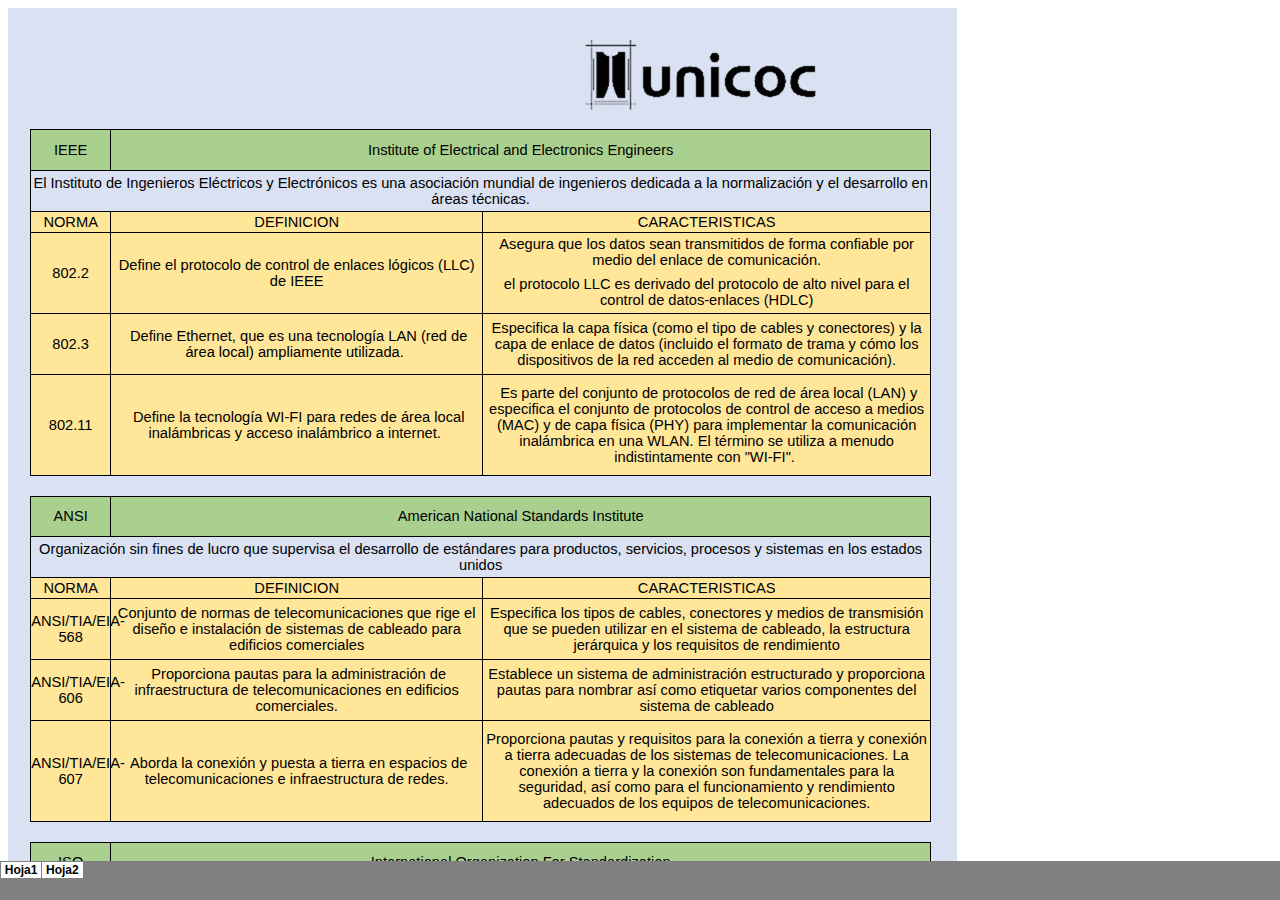
<file: tabla HTML1.2_archivos/sheet002.htm>
<html xmlns:v="urn:schemas-microsoft-com:vml"
xmlns:o="urn:schemas-microsoft-com:office:office"
xmlns:x="urn:schemas-microsoft-com:office:excel"
xmlns="http://www.w3.org/TR/REC-html40">

<head>
<meta http-equiv=Content-Type content="text/html; charset=windows-1252">
<meta name=ProgId content=Excel.Sheet>
<meta name=Generator content="Microsoft Excel 15">
<link id=Main-File rel=Main-File href="../tabla%20HTML1.2.htm">
<link rel=File-List href=filelist.xml>
<link rel=Stylesheet href=stylesheet.css>
<style>
<!--table
	{mso-displayed-decimal-separator:"\,";
	mso-displayed-thousand-separator:"\.";}
@page
	{margin:.75in .7in .75in .7in;
	mso-header-margin:.3in;
	mso-footer-margin:.3in;}
-->
</style>
<![if !supportTabStrip]><script language="JavaScript">
<!--
function fnUpdateTabs()
 {
  if (parent.window.g_iIEVer>=4) {
   if (parent.document.readyState=="complete"
    && parent.frames['frTabs'].document.readyState=="complete")
   parent.fnSetActiveSheet(1);
  else
   window.setTimeout("fnUpdateTabs();",150);
 }
}

if (window.name!="frSheet")
 window.location.replace("../tabla%20HTML1.2.htm");
else
 fnUpdateTabs();
//-->
</script>
<![endif]>
</head>

<body link="#0563C1" vlink="#954F72">

<table border=0 cellpadding=0 cellspacing=0 width=80 style='border-collapse:
 collapse;table-layout:fixed;width:60pt'>
 <col width=80 style='width:60pt'>
 <tr height=20 style='height:15.0pt'>
  <td height=20 width=80 style='height:15.0pt;width:60pt'></td>
 </tr>
 <![if supportMisalignedColumns]>
 <tr height=0 style='display:none'>
  <td width=80 style='width:60pt'></td>
 </tr>
 <![endif]>
</table>

</body>

</html>
</file>
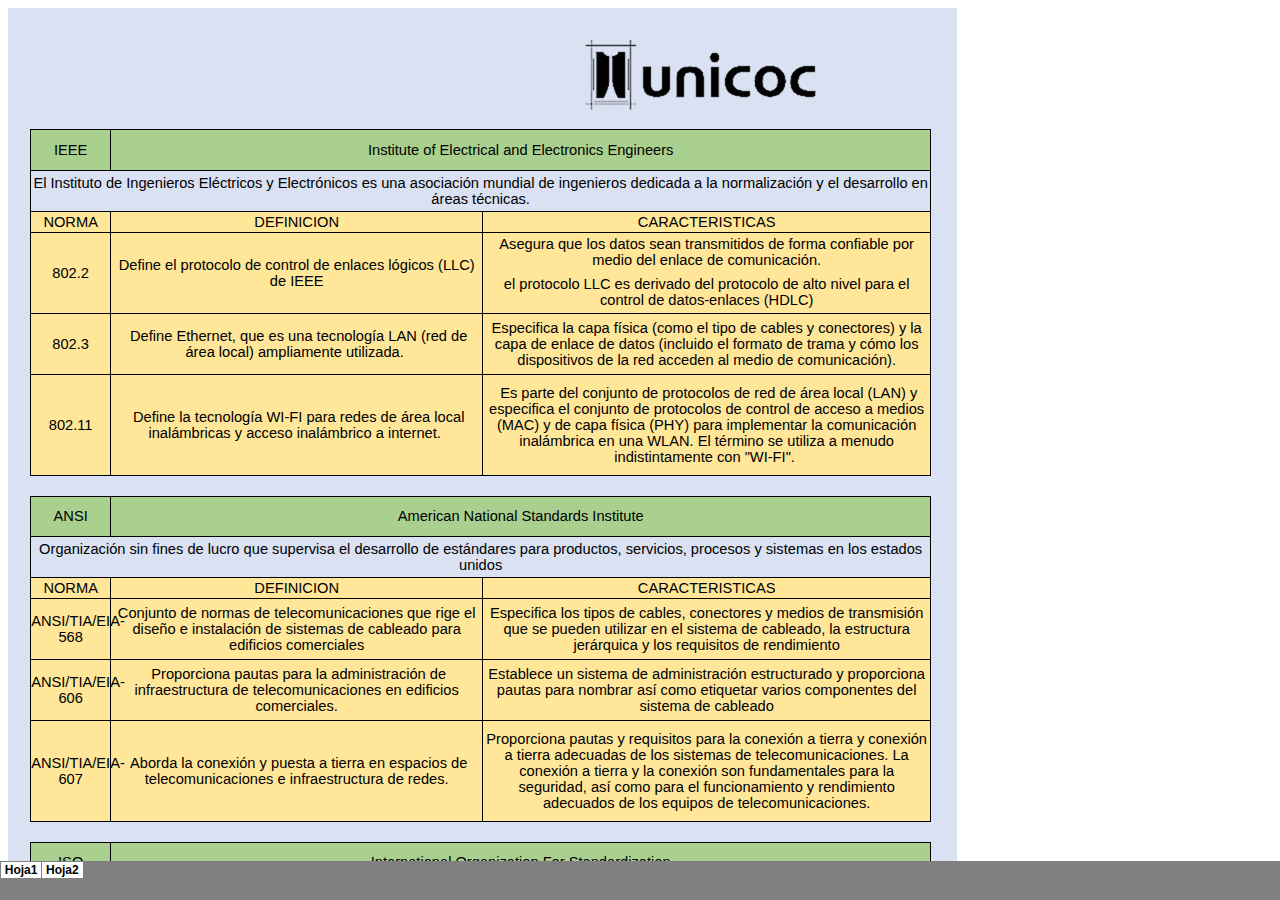
<file: tabla HTML1.2_archivos/tabstrip.htm>
<html>
<head>
<meta http-equiv=Content-Type content="text/html; charset=windows-1252">
<meta name=ProgId content=Excel.Sheet>
<meta name=Generator content="Microsoft Excel 15">
<link id=Main-File rel=Main-File href="../tabla%20HTML1.2.htm">

<script language="JavaScript">
<!--
if (window.name!="frTabs")
 window.location.replace(document.all.item("Main-File").href);
//-->
</script>
<style>
<!--
A {
    text-decoration:none;
    color:#000000;
    font-size:9pt;
}
-->
</style>
</head>
<body topmargin=0 leftmargin=0 bgcolor="#808080">
<table border=0 cellspacing=1>
 <tr>
 <td bgcolor="#FFFFFF" nowrap><b><small><small>&nbsp;<a href="sheet001.htm" target="frSheet"><font face="Arial" color="#000000">Hoja1</font></a>&nbsp;</small></small></b></td>
 <td bgcolor="#FFFFFF" nowrap><b><small><small>&nbsp;<a href="sheet002.htm" target="frSheet"><font face="Arial" color="#000000">Hoja2</font></a>&nbsp;</small></small></b></td>

 </tr>
</table>
</body>
</html>
</file>
<file: css/style.css>
/* 
 * CSS3  &  HTML5
 * Aquí se almacenan las definiciones de estilo para las diferentes hojas que conforman 
 * la página WEB
 * =============================================================================
 */
body{
    background: black;
    width: 100%px;
    margin: 0 auto;
   /* border: 1pt solid  blueviolet; */
}

#foto_hv{
    width: 200px;
    height: 200px;
    display: flex;
    justify-content: center;
    align-items: center;
    background: cyan;
    float: right;
    margin: 0;    
	transition: 2s;   
}
#foto_hv:hover{
        border-radius: 50%;
        background: white;
        transform: rotate(-720deg) translateX(-30px) translateY(30px) scale(1.3);  
}

#titulo{
    width: calc(100% - 200px);
    height: 100px;
    background: cyan;
    float: left;
    }

#subtitulo{
    width: calc(100% - 200px);
    height: 100px;
    background: #81DAF5;
    float: left;
    }

#titulo p{
    font-size: 45px;
    margin-top: 20px;
    margin-left: 60px;
    font-weight: bold;
    }

#subtitulo p{
    font-size: 30px;
    margin-left: 60px;
    font-weight: bold;
    }

nav{
    width: 100%;
    height: 60px;
    background: #808000;
    float: left;
    }  

nav ul li{
    display: inline-block;
    margin: 5px 15px 5px 15px;
    }

nav ul li a{
    color:white;
    font-size:17px;
    text-decoration: none;
    transition: .3s;
    }

nav ul li a:hover{
    font-size: 25px;
    color:cyan;
    }

nav ul li #contacto:hover{
    font-size: 25px;
    color: red;
    }

nav ul li #inicio:hover{
    font-size: 25px;
    color: rgb(255, 255, 0);
    }        

section, aside{
    display: inline-block;
    margin: 10px 5px 5px 5px; 
    vertical-align: top;
    text-align: justify;
    }

section {
    background-color: aquamarine;
    border: 2px solid  blueviolet;
    border-radius: 5px;
    font-size: 1.2em;
    text-align: justify;
    padding: 10px;    
}

#section_perfil {
    width: calc(75% - 34px);
}
#section_mi_proyecto{
    width: calc(100% - 34px);
}
#section_contacto{
    width: calc(100% - 34px);   
    justify-content: center;
    background: #F3E2A9;
    text-align: left;
}
#section_misestudios{
    width: calc(100% - 34px);
    justify-content: center;    
    text-align: center;
}

section ul  {
     list-style-type:square;
}

#article1{
    width: 100%;
    float: left;
    background-color: salmon;
    }

#article2{
    width: 100%;
    float: left;
    background-color: lemonchiffon;
    }

section p{
    padding: 0px 10px ;
    }

section h4 p{
    margin: 15px 0px;
    }

#ImgMiProyecto1 {
    height: 85%;
    width: 85%;
    border: 5px solid #eee;
    margin: 5px 5px 5px 5px;   
    padding: 5px 5px ;
    -webkit-transition: all 1s ease;
    -moz-transition: all 1s ease;
    -o-transition: all 1s ease;  
}

#ImgMiProyecto1:hover {
    height: 110%;
    width: 110%;
    margin-left: -20px;
}    

.labelTab1 {
    text-align: left;
    font-family: sans-serif;
    font-style: italic;    
    font-size: 0.7em; 
    color: rgba(36, 59, 112, 0.705);
}

footer{
    text-align: center;
    font-family: sans-serif;
    font-style: italic;
    font-size: 0.85em;
    color: rgb(0, 76, 255);
}

#lineaFooter { 
    border:none;
    height: 0px;
       width: 90%;
      height: 50px;
      margin-top: 0;
      border-bottom: 3px solid #2d3db2;
      box-shadow: 0px 20px 20px -20px #333;
    margin: -50px auto 10px; 
}

#arrow{
    position: absolute;
    top: 100px;
    left: -12px;
} 

aside {
    width: calc(25% - 34px);
    float:right;
    position: relative;
    background-color: #C7E1E2;
    box-shadow: 0px 2px 5px #1c1a19;
    border-radius: 5px;
    padding: 10px;
    color: black;
    font-size: 0.9em;    
}
aside ul{
	list-style:none;
}
aside ul a img{
	width: 35px;  
	transition:all .5s ease-in-out;
}
aside ul a img:hover {
	-webkit-transform:scale(1.9);
	transform:scale(1.9);
}


#formulario_contacto *{ /* definimos tipo de letra "sans-serif" */
    font-family: sans-serif; /* para todos (*) los elementos del formulario */
    font-size: 12px;
    color: #798e94;
    }
    
    .contacto{ /* definimos características que se aplicarán al cuerpo del formulario */
	width: 400px;     /* este será el ancho del formulario  */
	margin: auto;       /* definimos visualización centrada horizontalmente. */
    border: 1px solid #CED5D7;
    border-radius: 6px;
    padding: 45px 20px;
    margin-top: 50px;
    background-color: white;
    box-shadow: 0px 5px 10px #B5C1C5, 0 0 0 10px #EEF5F7 inset;
    }
    
    .contacto label{
    display: block; /* esto es para que el label se sobreponga a la caja de texto */
    font-weight: bold;
    }
    
    .contacto div{
    margin-bottom: 15px; /* esto los separara un poco */
    }
    
    .contacto input[type='text'], .contacto textarea{
    padding: 7px 6px; /* establece margen externa para cada elemento*/
    width: 294px; /* establece una longitud definida para cada caja de texto*/
    border: 1px solid #CED5D7;
    resize: none; /* esta propiedad es para que el textarea no sea redimensionable */
    box-shadow:0 0 0 3px #EEF5F7;
    margin: 5px 0; /* asigna margen para separarlo un poco del label*/
    }
    
    .contacto input[type='text']:focus, .contacto textarea:focus{
    outline: none; /* reset específico para Chrome/Safari */
    box-shadow:0 0 0 3px #88e9ec;
    }
    
    .contacto input[type='submit']{ /* definición para vista NORMAL del botón */
    border: 1px solid #CED5D7;
    box-shadow:0 0 0 3px #EEF5F7;
    padding: 8px 16px;
    border-radius: 20px;
    font-weight: bold;
    text-shadow: 1px 1px 0px white;
    background: #AAf1f6; /* fallback para navegadores que no soporten degradados */
    background: -moz-linear-gradient(top, #AAf1f6 0%, #cfe6ef 100%);
    background: -webkit-linear-gradient(top, #AAf1f6 0%,#cfe6ef 100%);
    }
    .contacto input[type='submit']:hover{ /* definición para cuando el mouse pasa por encima */
    background: #edfcff;
    background: -moz-linear-gradient(top, #edfcff 0%, #cfe6ef 100%);
    background: -webkit-linear-gradient(top, #edfcff 0%,#cfe6ef 100%);
    }
    .contacto input[type='submit']:active{ /* definición para cuando se selecciona con click */
    background: #efe6ef;
    background: -moz-linear-gradient(top, #efe6ef 0%, #edfcff 100%);
    background: -webkit-linear-gradient(top, #cfe6ef 0%,#edfcff 100%);
    }


    .ItemExperiencia1{
        width: calc(100% - 34px);
        border: 1px solid  rgb(180, 160, 71);
        border-radius: 5px;        
        background-color: hsl(103, 100%, 91%);  
        margin: 10px 10px;
        padding: 10px 10px ;
    }
    
    .ItemExperiencia2{
        width: calc(100% - 34px);
        border: 1px solid  rgb(180, 160, 71);
        border-radius: 5px;       
        background-color: #c3f8ff;  
        margin: 10px 10px;
        padding: 10px 10px ;
    }
    .NombreEmpresa{
        color: rgb(229, 232, 240);
        font-size: 1.5em;
        font-weight: bold;
    }
    
    .DirEmpresa{
        width: 98%;
        margin: 5px 5px 0px 5px;
        padding: 5px 5px ;
        background-color: #b6e8e9;  
    }
    
    .PeriodoTrabajado{
        width: 98%;
        margin: 0px 5px 0px 5px;
        padding: 5px 5px ;
        background-color: #a3d4bb; 
        display: inline-block; 
    }
    
    .TituloLiteral{
        font-size: 0.85em;
        font-weight: bold;
        font-style: italic;
    }
    
    .DescripcionCargo{
        width: 98%;
        margin: 0px 5px 0px 5px;
        padding: 5px 5px ;
        background-color: #b6e8e9; 
        display: inline-block; 
        font-family: Verdana, Geneva, Tahoma, sans-serif;
    }
</file>
<file: css/estilos.css>
body {
    font-family: 'Poppins', sans-serif;
    background-image: url();
}

/*header*/
header{
    position: relative;
    width: 100%;
}

/*footer*/
footer{
    bottom: 0;
    position: relative;
    width: 100%;
    height: 100%;
}
footer .footer-text{
    bottom: 0;
    left: 0;
    width: 100%;
    height: 70px;
    background:rgba(235,35,44,0.8);
    display: flex;
    justify-content: center;
    align-items: center;
    border-top: 2px solid #fff;
}
footer .footer-text p{
    font-size: 20px;
    text-align: center;
    color: #fff;
}
</file>
<file: css/estile.css>
body {
    font-family: 'Poppins', sans-serif;
    background-image: url();
}

/*header*/
header{
    position: relative;
    width: 100%;
}

/*footer*/
footer{
    bottom: 0;
    position: relative;
    width: 100%;
    height: 100%;
}
footer .footer-text{
    bottom: 0;
    left: 0;
    width: 100%;
    height: 70px;
    background:rgba(235,35,44,0.8);
    display: flex;
    justify-content: center;
    align-items: center;
    border-top: 2px solid #fff;
}
footer .footer-text p{
    font-size: 20px;
    text-align: center;
    color: #fff;
}
</file>
